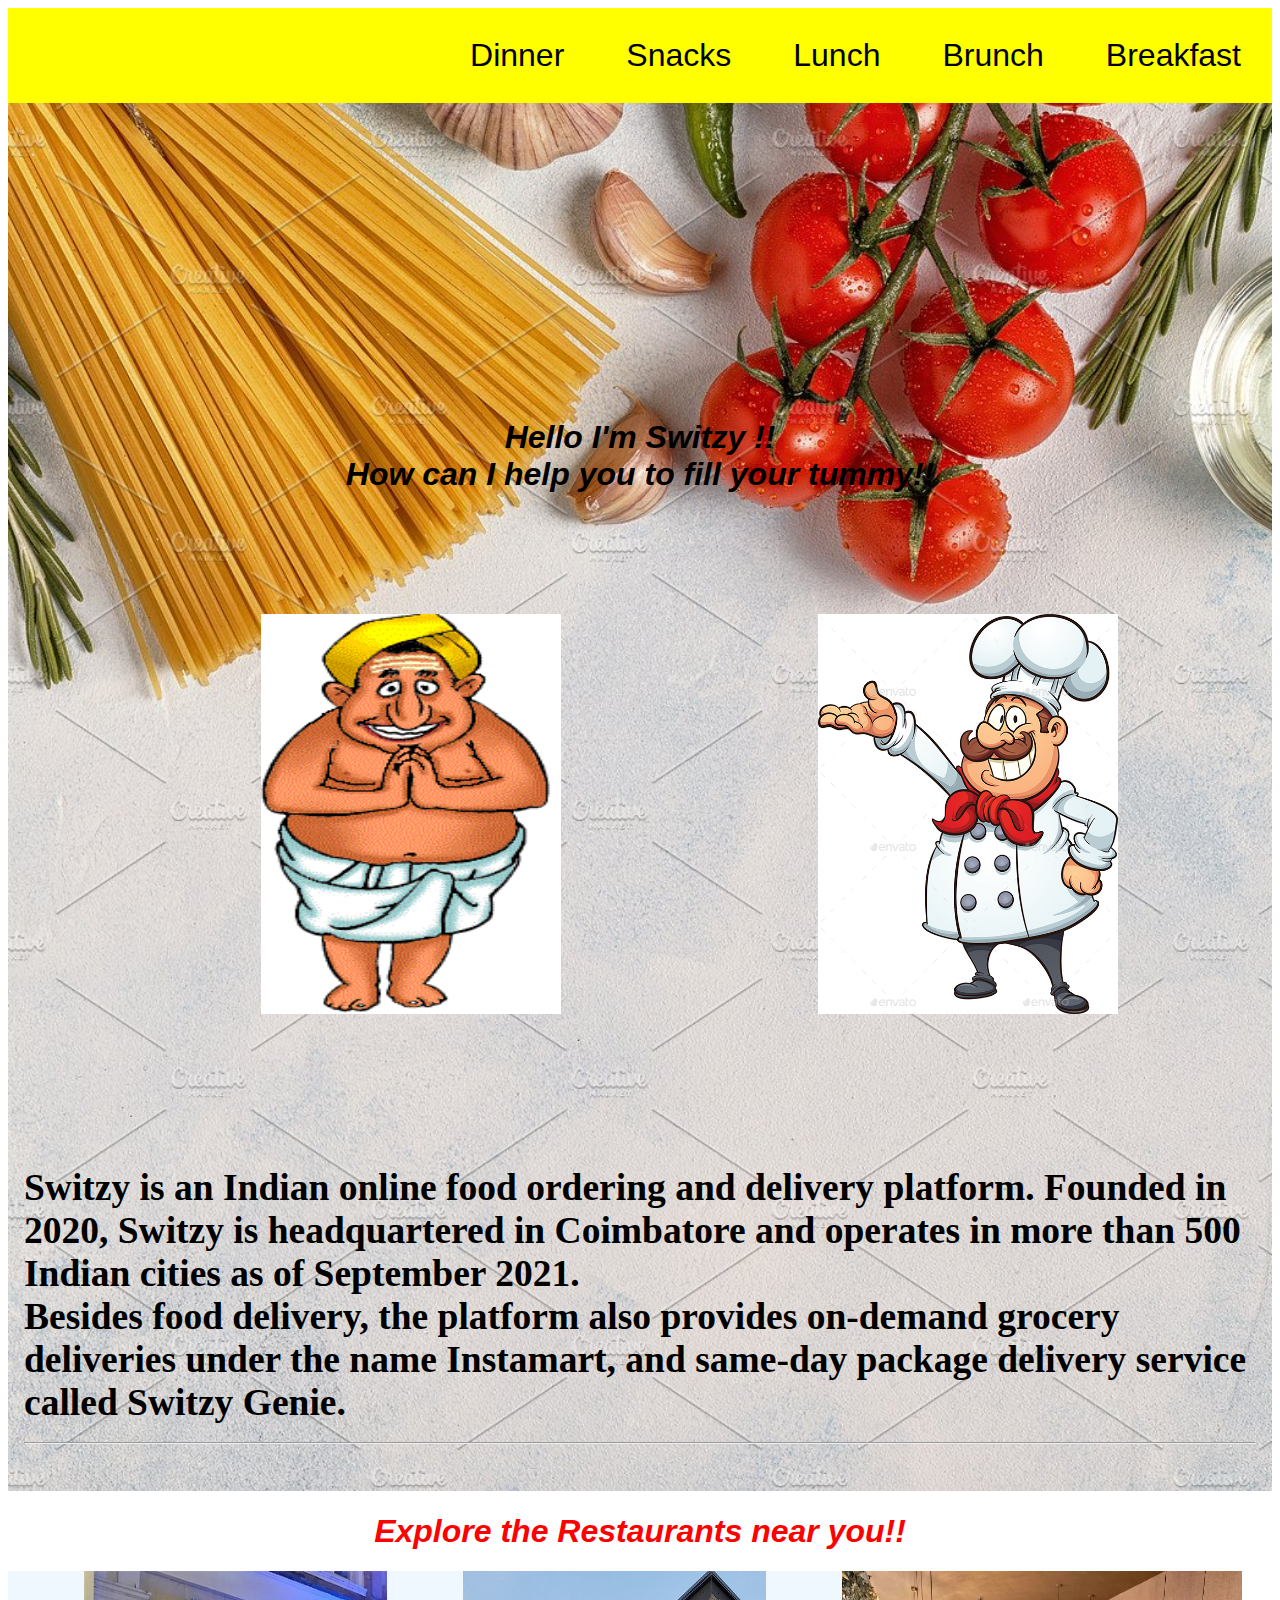
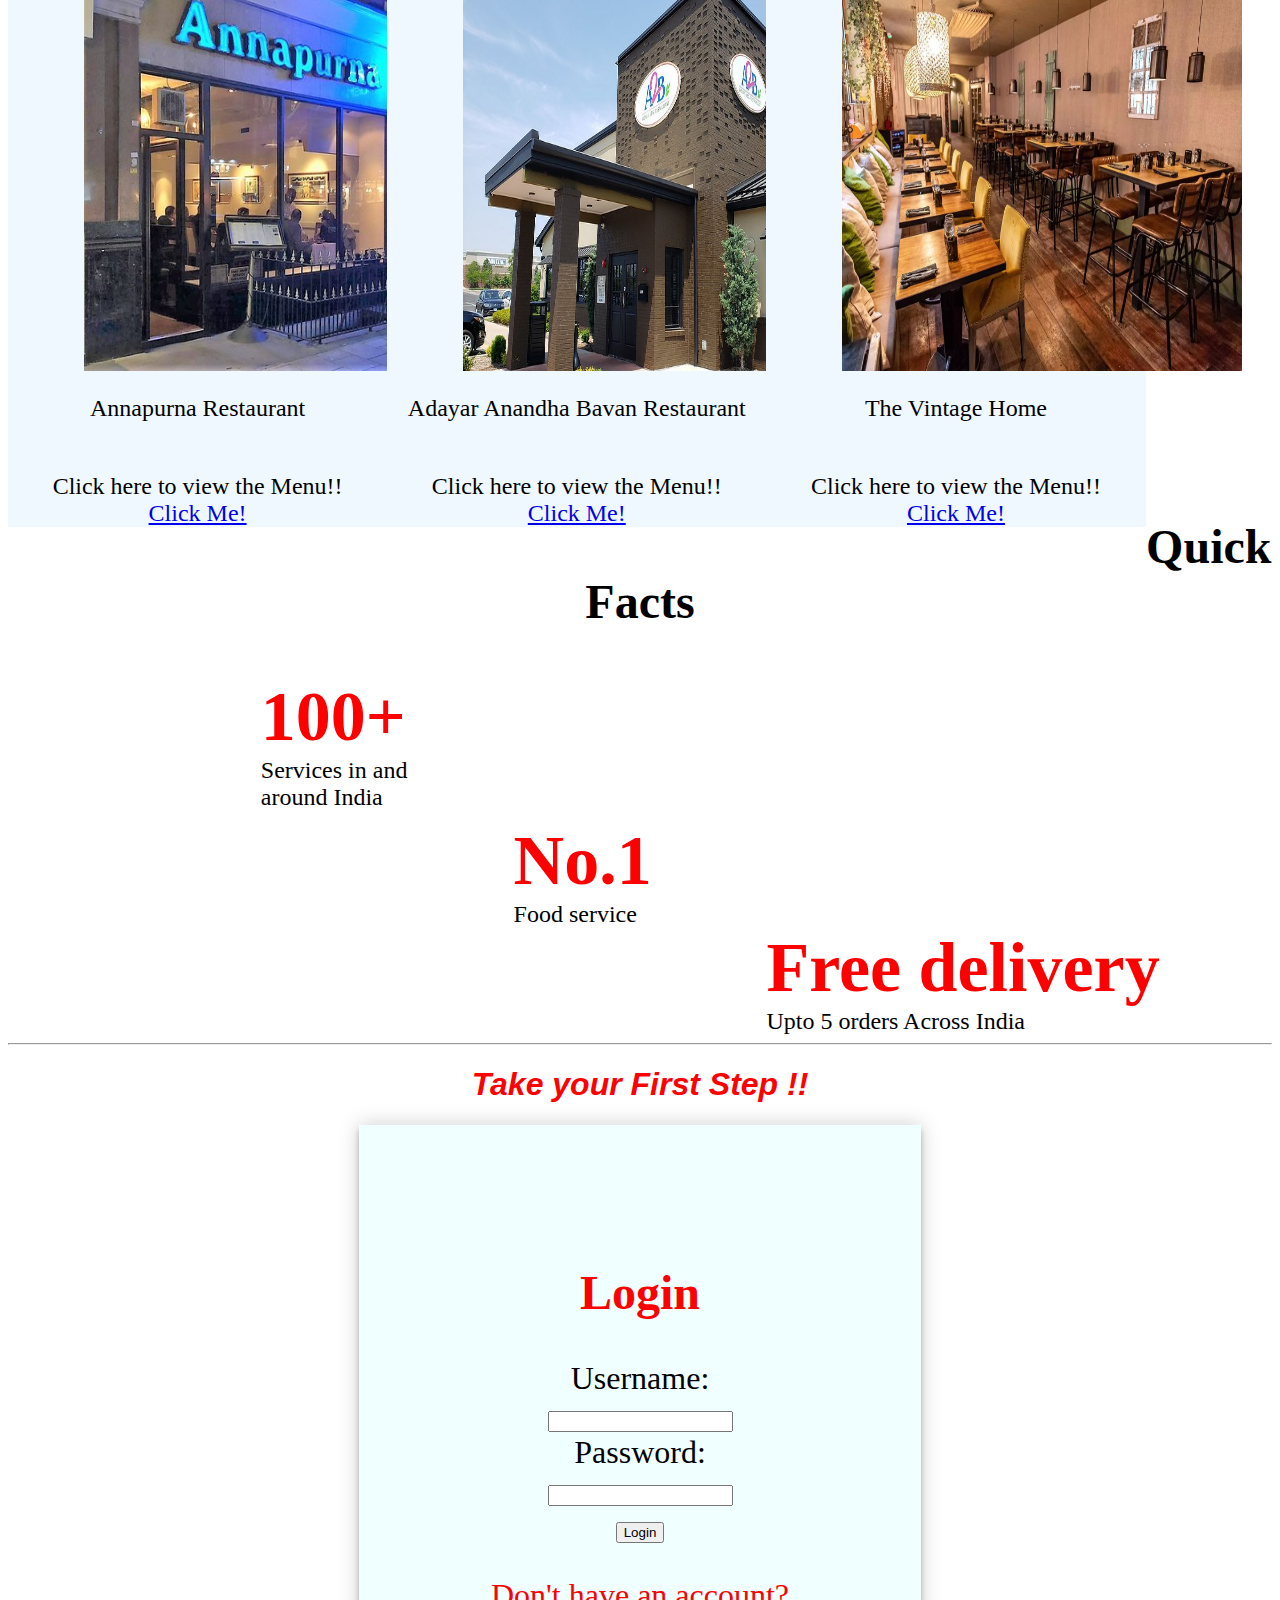
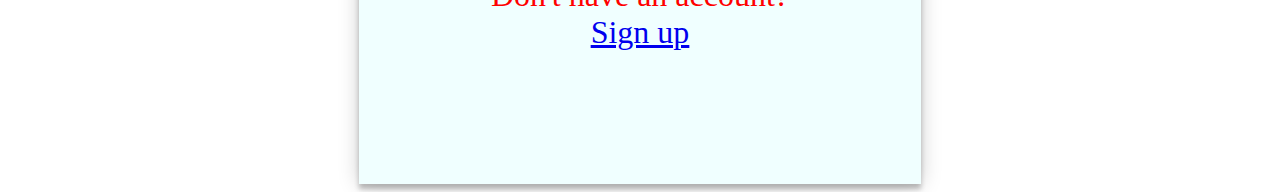
<file: index.html>
<!DOCTYPE html>
<html>
<!--command-->

<head>
    <meta charset="utf-8">
    <meta name="viewport" content="width=device-width">
    <title>Welcome to Switzy</title>
    <link href="style.css" rel="stylesheet" type="text/css" />
</head>

<body>
    <div class="introduction"> 
        <div class="navbar">
            <a href="./breakfast.html">Breakfast</a>
            <a href="./brunch.html">Brunch</a>
            <a href="./lunch.html">Lunch</a>
            <a href="./snacks.html">Snacks</a>
            <a href="./dinner.html">Dinner</a>
            
        </div>
        <div class="comeon">
            <h1>Hello I'm Switzy !! <br> How can I help you to fill your tummy!!</h1>
            <img src="./vanakam" alt="Welcome image">
            <img src="./Cartoon Chef.jpg" alt="Food image">
            <div class="container-fluid">
                <h2>Switzy is an Indian online food ordering and delivery platform. Founded in 2020, Switzy is headquartered in Coimbatore and operates in more than 500 Indian cities as of September 2021.<br>Besides food delivery, the platform also provides on-demand grocery deliveries under the name Instamart, and same-day package delivery service called Switzy Genie.<hr></h2>
            </div>
        </div>
        <div class="page-break"></div>
    </div>

        <h1> Explore the Restaurants near you!! </h1>
        <div class="image-container">
            <img src="./Anna.jpg" alt="Hotel image">
            <div class="hoving"> 
                <p> Annapurna Restaurant</p><br>
                <p1>Click here to view the Menu!!<br><a href="./anna.html"> Click Me! </a></p1> 
            </div>
        </div>

        <div class="image-container">
            <img src="./a2b.jpeg" alt="Hotel image">
            <div class="hoving"> 
                <p> Adayar Anandha Bavan Restaurant</p><br>
                <p1>Click here to view the Menu!!<br><a href="./a2b.html"> Click Me! </a></p1> 
            </div>
        </div>

        <div class="image-container">
            <img src="./vintage.webp" alt="Hotel image">
            <div class="hoving"> 
                <p> The Vintage Home</p><br>
                <p1>Click here to view the Menu!!<br><a href="./vintage.html"> Click Me! </a></p1> 
            </div>
        </div>
    <div class="page-break"></div>

    <div class="Welcome">
        <h3>Quick Facts</h3>
    </div>

    
    <div class="container1">
        <div class="design"> 
            <b><p7> 100+</p7><br></b>
            <p8> Services in and <br>around India</p8> <br> 
        </div>
    </div>

    <div class="container2">
        <div class="design2"> 
            <b><p7> No.1</p7><br></b>
            <p8> Food service</p8> <br> 
        </div>
    </div>

    <div class="container3">
        <div class="design3"> 
            <b><p7> Free delivery</p7><br></b>
            <p8> Upto 5 orders Across India</p8> <br> 
        </div>
    </div>
    
    <div class="page-break"><hr></div>
    <h1>Take your First Step !! </h1>

    <div class="login-page">
        <h2>Login</h2>
        <form action="/login" method="post">
          <label for="username">Username:</label><br>
          <input type="text" id="username" name="username" required><br>
          <label for="password">Password:</label><br>
          <input type="password" id="password" name="password" required><br>
          <input type="submit" value="Login">
        </form>
        <p>Don't have an account? <a href="/signup">Sign up</a></p>
    </div>
</body>
</html>
</file>
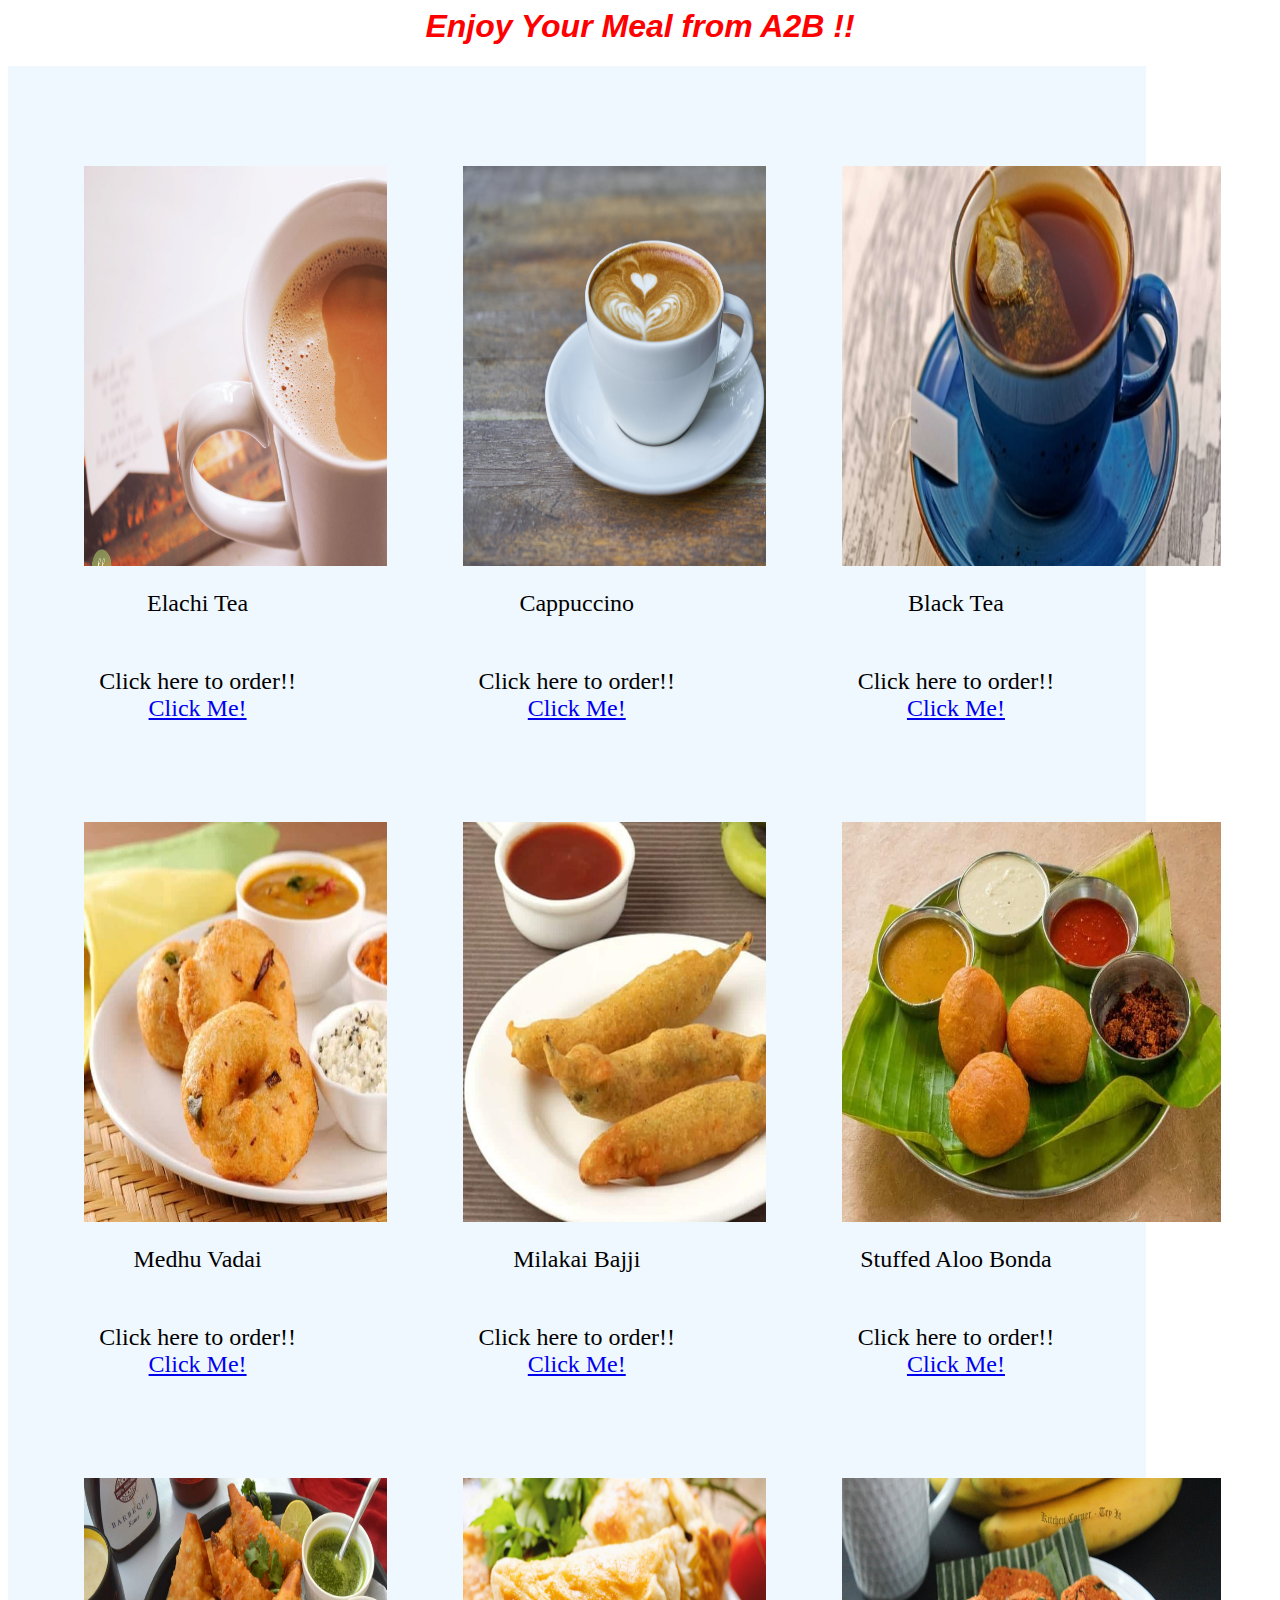
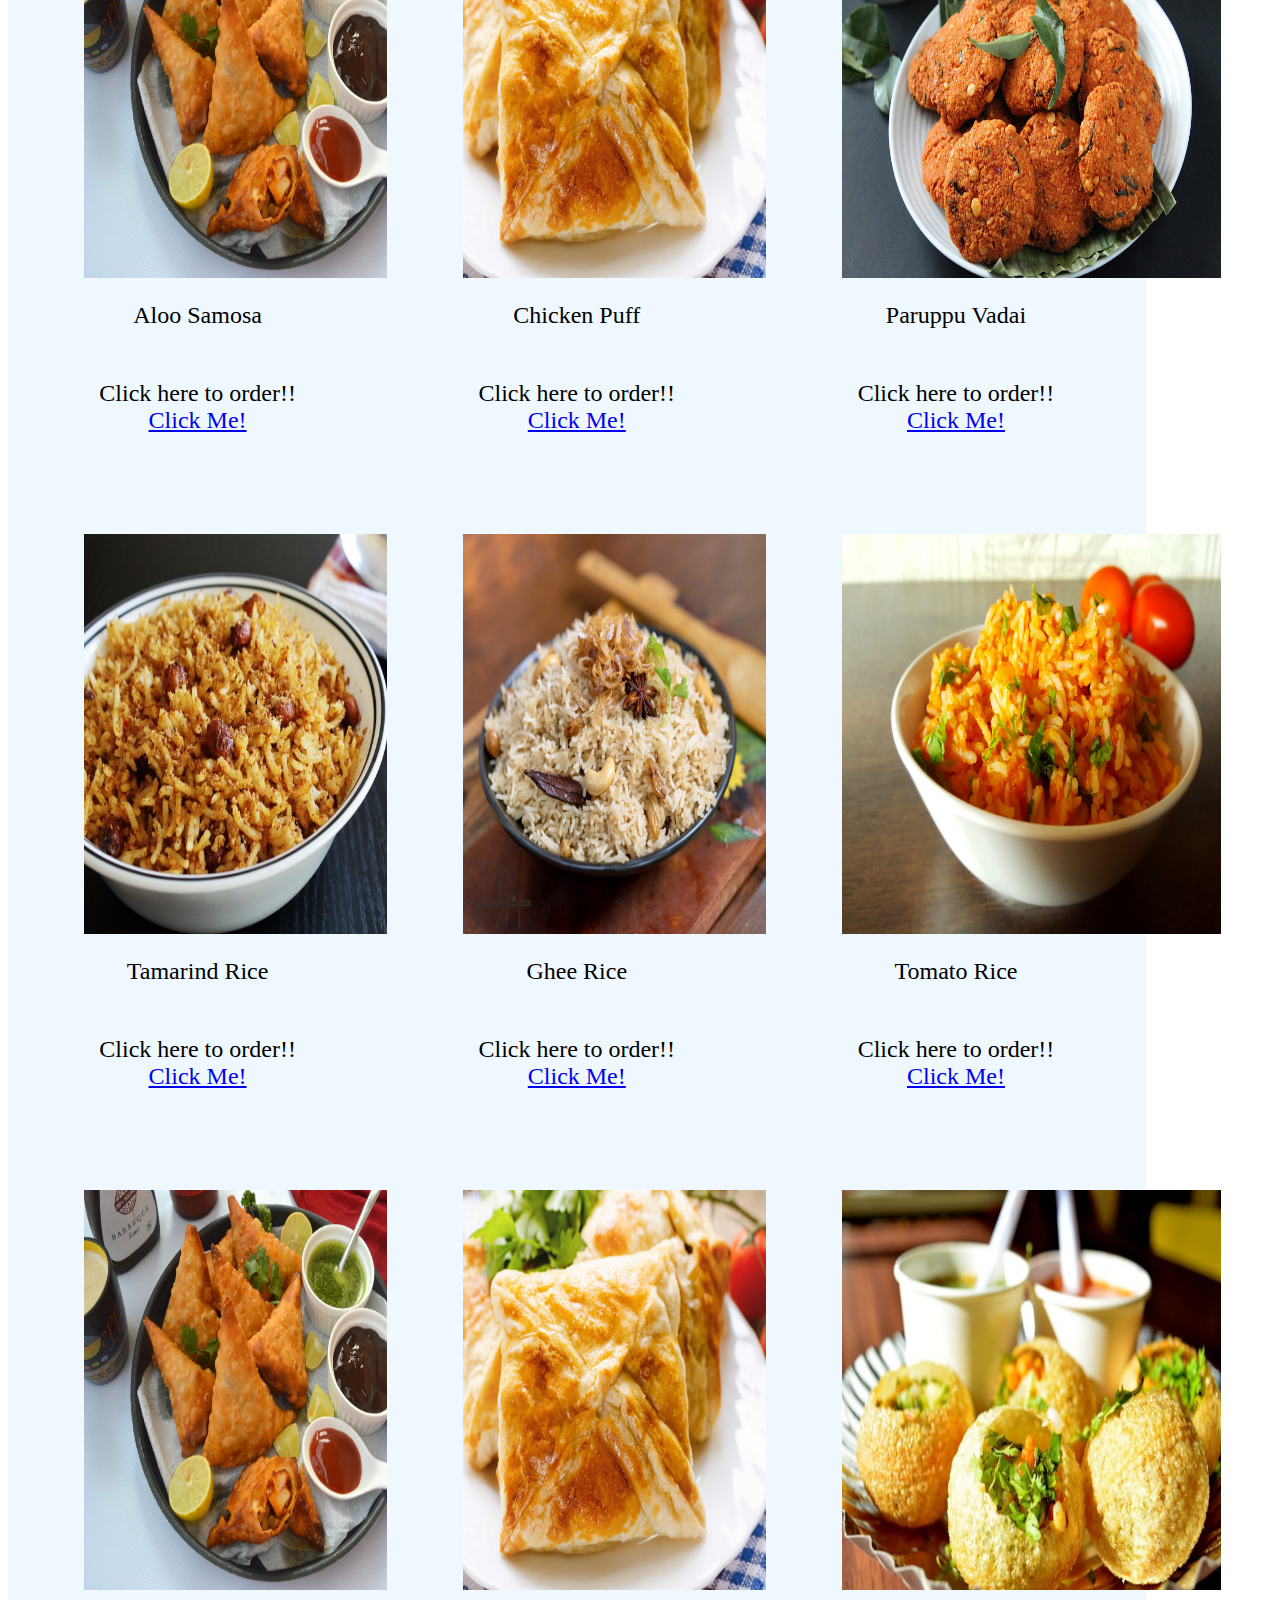
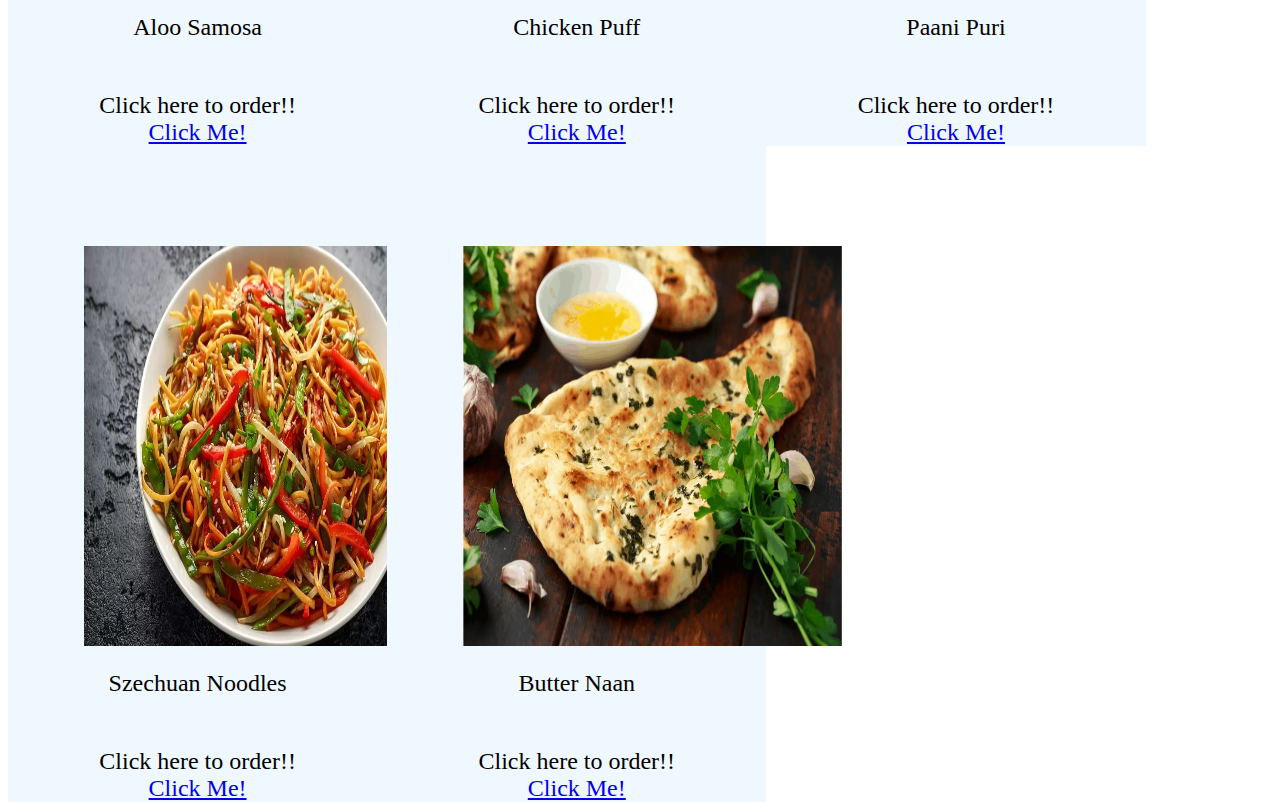
<file: a2b.html>
<html>
<!--command-->

<head>
    <meta charset="utf-8">
    <meta name="viewport" content="width=device-width">
    <title> Choose your Dinner Here</title>
    <link href="style.css" rel="stylesheet" type="text/css" />
</head>

<body>
    <h1> Enjoy Your Meal from A2B !!</h1>
    <div class="image-container1">
        <img src="./tea.jpg" alt=" Tea image" >
        <div class="hoving"> 
            <p> Elachi Tea</p><br>
            <p1>Click here to order!!<br><a href="#Menu"> Click Me! </a></p1> 
        </div>
    </div>

    <div class="image-container1">
        <img src="./coffee.jpg" alt=" Coffee image" >
        <div class="hoving"> 
            <p> Cappuccino </p><br>
            <p1>Click here to order!!<br><a href="#Menu"> Click Me! </a></p1> 
        </div>
    </div>

    <div class="image-container1">
        <img src="./black.jpg" alt=" balck tea image" >
        <div class="hoving"> 
            <p> Black Tea </p><br>
            <p1>Click here to order!!<br><a href="#Menu"> Click Me! </a></p1> 
        </div>
    </div>

    <div class="image-container1">
        <img src="./mv.jpg" alt=" medu vadu image" >
        <div class="hoving"> 
            <p> Medhu Vadai </p><br>
            <p1>Click here to order!!<br><a href="#Menu"> Click Me! </a></p1> 
        </div>
    </div>

    <div class="image-container1">
        <img src="./Milagai-Bajji.jpg" alt=" bajji image" >
        <div class="hoving"> 
            <p> Milakai Bajji </p><br>
            <p1>Click here to order!!<br><a href="#Menu"> Click Me! </a></p1> 
        </div>
    </div>


    <div class="image-container1">
        <img src="./bonda.jpg" alt=" bajji image" >
        <div class="hoving"> 
            <p> Stuffed Aloo Bonda </p><br>
            <p1>Click here to order!!<br><a href="#Menu"> Click Me! </a></p1> 
        </div>
    </div>

    <div class="image-container1">
        <img src="./Aloo Samosa.jpg" alt=" Samosa image" >
        <div class="hoving"> 
            <p> Aloo Samosa </p><br>
            <p1>Click here to order!!<br><a href="#Menu"> Click Me! </a></p1> 
        </div>
    </div>

    <div class="image-container1">
        <img src="./cpuff.jpg" alt=" Puff image" >
        <div class="hoving"> 
            <p> Chicken Puff </p><br>
            <p1>Click here to order!!<br><a href="#Menu"> Click Me! </a></p1> 
        </div>
    </div>

    <div class="image-container1">
        <img src="./parippu vada 5.JPG" alt=" Paruppu image" >
        <div class="hoving"> 
            <p> Paruppu Vadai </p><br>
            <p1>Click here to order!!<br><a href="#Menu"> Click Me! </a></p1> 
        </div>
    </div>

    <div class="image-container1">
        <img src="./tama.jpg" alt=" tamarind rice image" >
        <div class="hoving"> 
            <p> Tamarind Rice</p><br>
            <p1>Click here to order!!<br><a href="#Menu"> Click Me! </a></p1> 
        </div>
    </div>

    <div class="image-container1">
        <img src="./ghee.jpg" alt=" ghee rice image" >
        <div class="hoving"> 
            <p> Ghee Rice</p><br>
            <p1>Click here to order!!<br><a href="#Menu"> Click Me! </a></p1> 
        </div>
    </div>

    <div class="image-container1">
        <img src="./toma.jpg" alt=" Tomato rice image" >
        <div class="hoving"> 
            <p> Tomato Rice</p><br>
            <p1>Click here to order!!<br><a href="#Menu"> Click Me! </a></p1> 
        </div>
    </div>
    <div class="image-container1">
        <img src="./Aloo Samosa.jpg" alt=" Samosa image" >
        <div class="hoving"> 
            <p> Aloo Samosa </p><br>
            <p1>Click here to order!!<br><a href="#Menu"> Click Me! </a></p1> 
        </div>
    </div>

    <div class="image-container1">
        <img src="./cpuff.jpg" alt=" Puff image" >
        <div class="hoving"> 
            <p> Chicken Puff </p><br>
            <p1>Click here to order!!<br><a href="#Menu"> Click Me! </a></p1> 
        </div>
    </div>

    <div class="image-container1">
        <img src="./pani.jpg" alt=" Pani image" >
        <div class="hoving"> 
            <p> Paani Puri </p><br>
            <p1>Click here to order!!<br><a href="#Menu"> Click Me! </a></p1> 
        </div>
    </div>

    <div class="image-container1">
        <img src="./snood.png" alt=" Noodels image" >
        <div class="hoving"> 
            <p> Szechuan Noodles</p><br>
            <p1>Click here to order!!<br><a href="#Menu"> Click Me! </a></p1> 
        </div>
    </div>

    <div class="image-container1">
        <img src="./naan.png" alt=" Naan image" >
        <div class="hoving"> 
            <p> Butter Naan</p><br>
            <p1>Click here to order!!<br><a href="#Menu"> Click Me! </a></p1> 
        </div>
    </div>
</file>
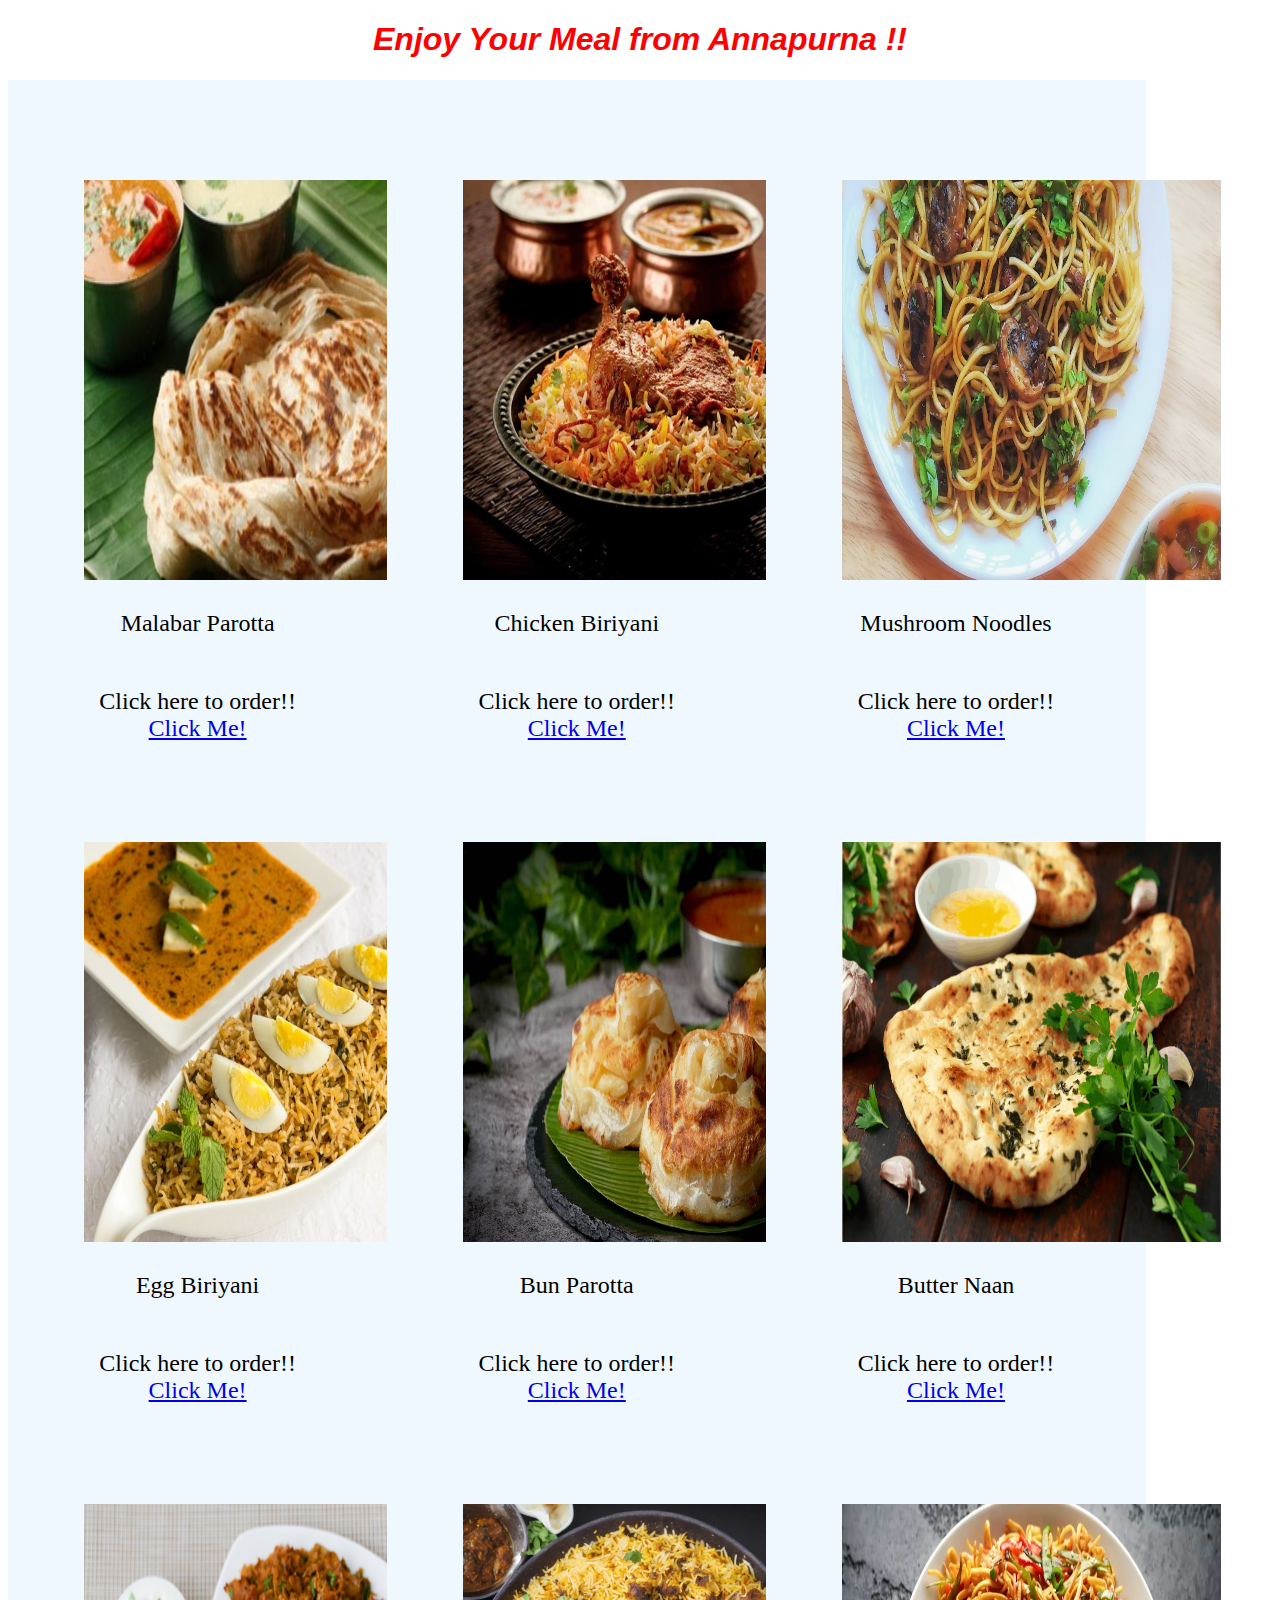
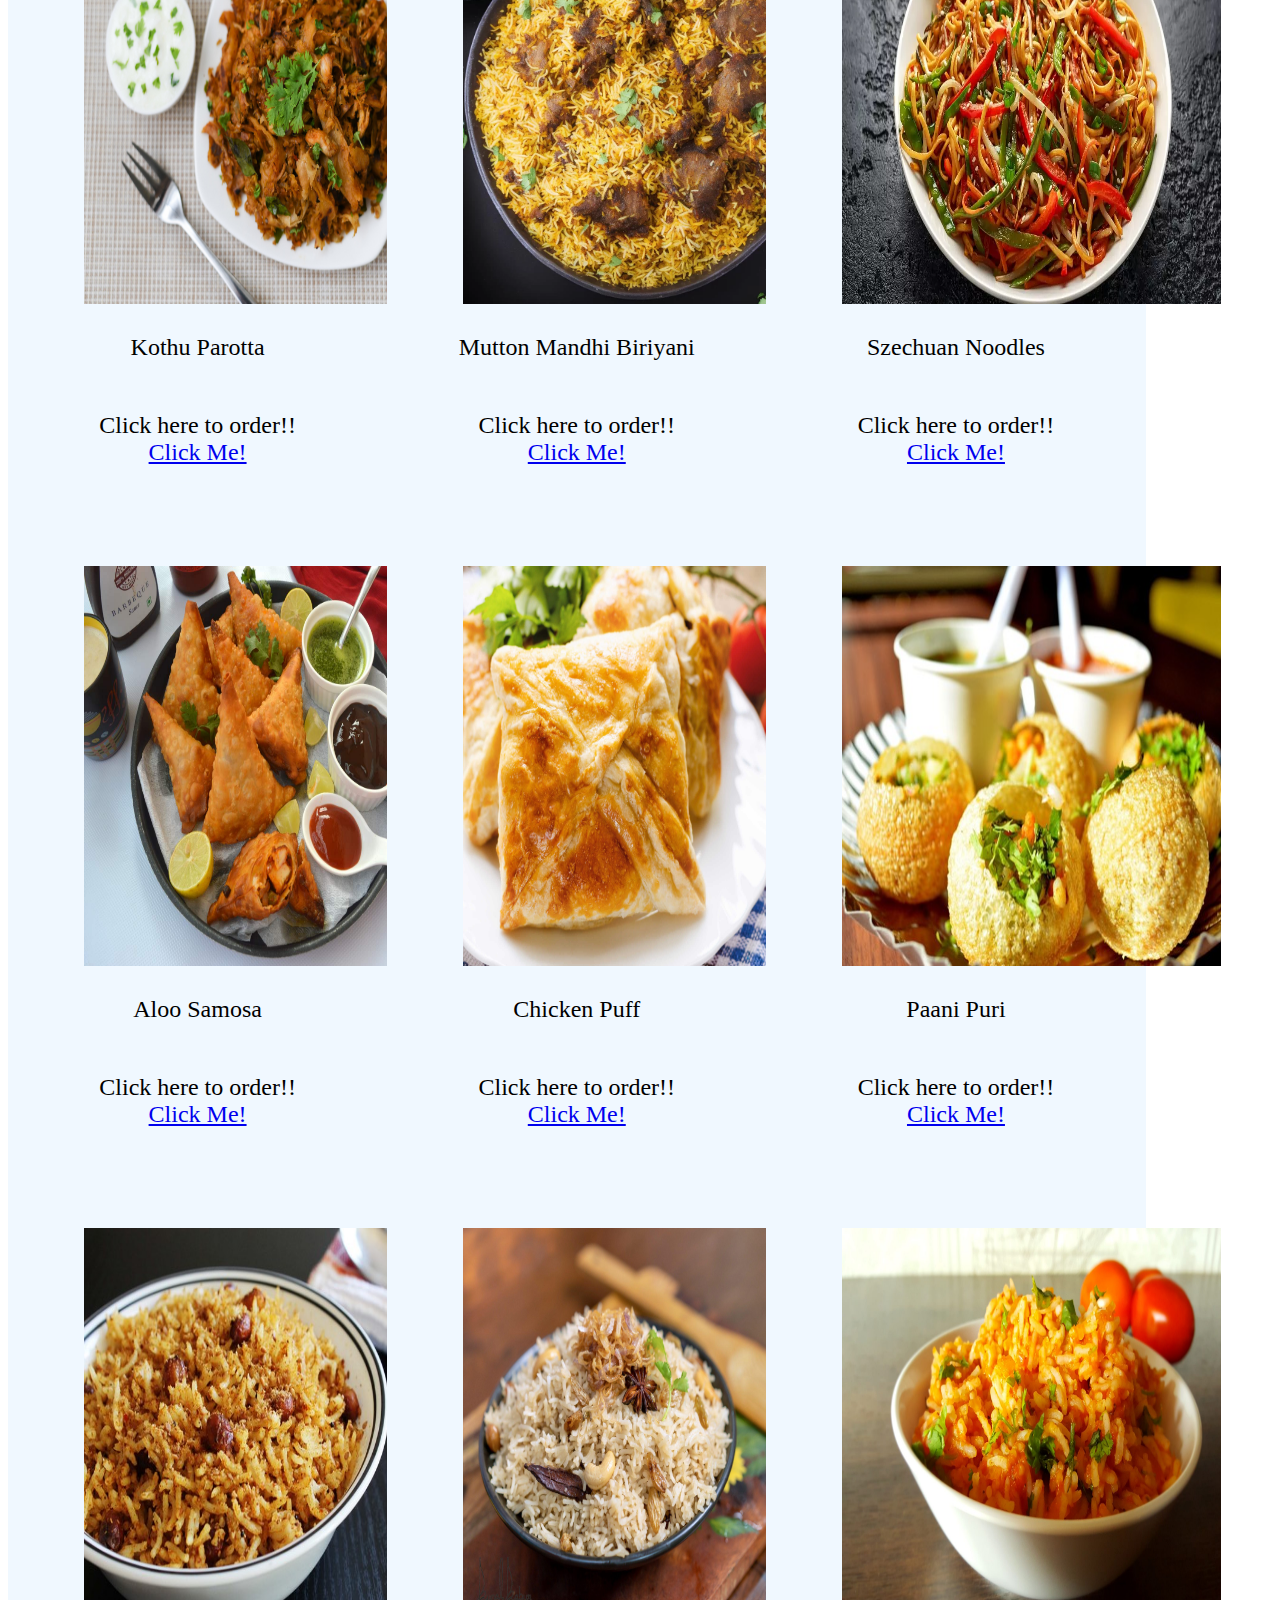
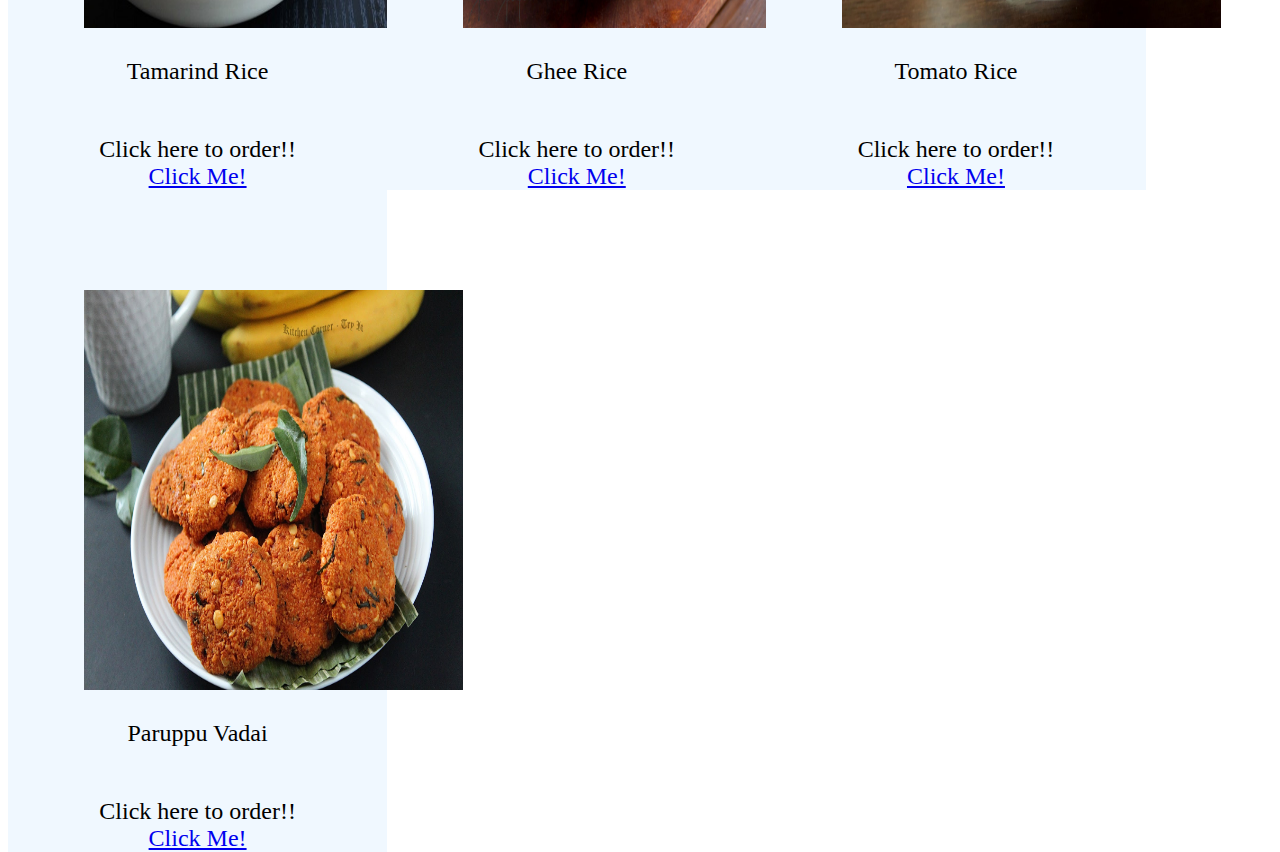
<file: anna.html>
<!DOCTYPE html>
<html>
<!--command-->

<head>
    <meta charset="utf-8">
    <meta name="viewport" content="width=device-width">
    <title> Choose your Dinner Here</title>
    <link href="style.css" rel="stylesheet" type="text/css" />
</head>

<body>
    <h1> Enjoy Your Meal from Annapurna !!</h1>
    <div class="image-container1">
        <img src="./malabar.jpg" alt="Parotta image">
        <div class="hoving"> 
            <p> Malabar Parotta</p><br>
            <p1>Click here to order!!<br><a href="malabar-order"> Click Me! </a></p1> 
        </div>
    </div>

    <div class="image-container1">
        <img src="./Chick_biri.jpg" alt=" Chicken Biriyani image" >
        <div class="hoving"> 
            <p> Chicken Biriyani</p><br>
            <p1>Click here to order!!<br><a href="#Menu"> Click Me! </a></p1> 
        </div>
    </div>

    <div class="image-container1">
        <img src="./mushnood.jpg" alt=" Mushroom Noodels image" >
        <div class="hoving"> 
            <p> Mushroom Noodles</p><br>
            <p1>Click here to order!!<br><a href="#Menu"> Click Me! </a></p1> 
        </div>
    </div>

    <div class="image-container1">
        <img src="eggbiri.jpg" alt=" Egg Biriyani image" >
        <div class="hoving"> 
            <p> Egg Biriyani</p><br>
            <p1>Click here to order!!<br><a href="#Menu"> Click Me! </a></p1> 
        </div>
    </div>

    <div class="image-container1">
        <img src="./bun.jpg" alt=" Bun Parotta image" >
        <div class="hoving"> 
            <p> Bun Parotta</p><br>
            <p1>Click here to order!!<br><a href="#Menu"> Click Me! </a></p1> 
        </div>
    </div>

    <div class="image-container1">
        <img src="./naan.png" alt=" Naan image" >
        <div class="hoving"> 
            <p> Butter Naan</p><br>
            <p1>Click here to order!!<br><a href="#Menu"> Click Me! </a></p1> 
        </div>
    </div>

    <div class="image-container1">
        <img src="./kotthu.jpg" alt=" Kothu image" >
        <div class="hoving"> 
            <p> Kothu Parotta</p><br>
            <p1>Click here to order!!<br><a href="#Menu"> Click Me! </a></p1> 
        </div>
    </div>

    <div class="image-container1">
        <img src="./Manthi.png" alt=" MAnthi image" >
        <div class="hoving"> 
            <p> Mutton Mandhi Biriyani</p><br>
            <p1>Click here to order!!<br><a href="#Menu"> Click Me! </a></p1> 
        </div>
    </div>

    <div class="image-container1">
        <img src="./snood.png" alt=" Noodels image" >
        <div class="hoving"> 
            <p> Szechuan Noodles</p><br>
            <p1>Click here to order!!<br><a href="#Menu"> Click Me! </a></p1> 
        </div>
    </div>

    <div class="image-container1">
        <img src="./Aloo Samosa.jpg" alt=" Samosa image" >
        <div class="hoving"> 
            <p> Aloo Samosa </p><br>
            <p1>Click here to order!!<br><a href="#Menu"> Click Me! </a></p1> 
        </div>
    </div>

    <div class="image-container1">
        <img src="./cpuff.jpg" alt=" Puff image" >
        <div class="hoving"> 
            <p> Chicken Puff </p><br>
            <p1>Click here to order!!<br><a href="#Menu"> Click Me! </a></p1> 
        </div>
    </div>

    <div class="image-container1">
        <img src="./pani.jpg" alt=" Pani image" >
        <div class="hoving"> 
            <p> Paani Puri </p><br>
            <p1>Click here to order!!<br><a href="#Menu"> Click Me! </a></p1> 
        </div>
    </div>

    <div class="image-container1">
        <img src="./tama.jpg" alt=" tamarind rice image" >
        <div class="hoving"> 
            <p> Tamarind Rice</p><br>
            <p1>Click here to order!!<br><a href="#Menu"> Click Me! </a></p1> 
        </div>
    </div>

    <div class="image-container1">
        <img src="./ghee.jpg" alt=" ghee rice image" >
        <div class="hoving"> 
            <p> Ghee Rice</p><br>
            <p1>Click here to order!!<br><a href="#Menu"> Click Me! </a></p1> 
        </div>
    </div>

    <div class="image-container1">
        <img src="./toma.jpg" alt=" Tomato rice image" >
        <div class="hoving"> 
            <p> Tomato Rice</p><br>
            <p1>Click here to order!!<br><a href="#Menu"> Click Me! </a></p1> 
        </div>
    </div>

    
    <div class="image-container1">
        <img src="./parippu vada 5.JPG" alt=" Paruppu image" >
        <div class="hoving"> 
            <p> Paruppu Vadai </p><br>
            <p1>Click here to order!!<br><a href="#Menu"> Click Me! </a></p1> 
        </div>
    </div>
</file>
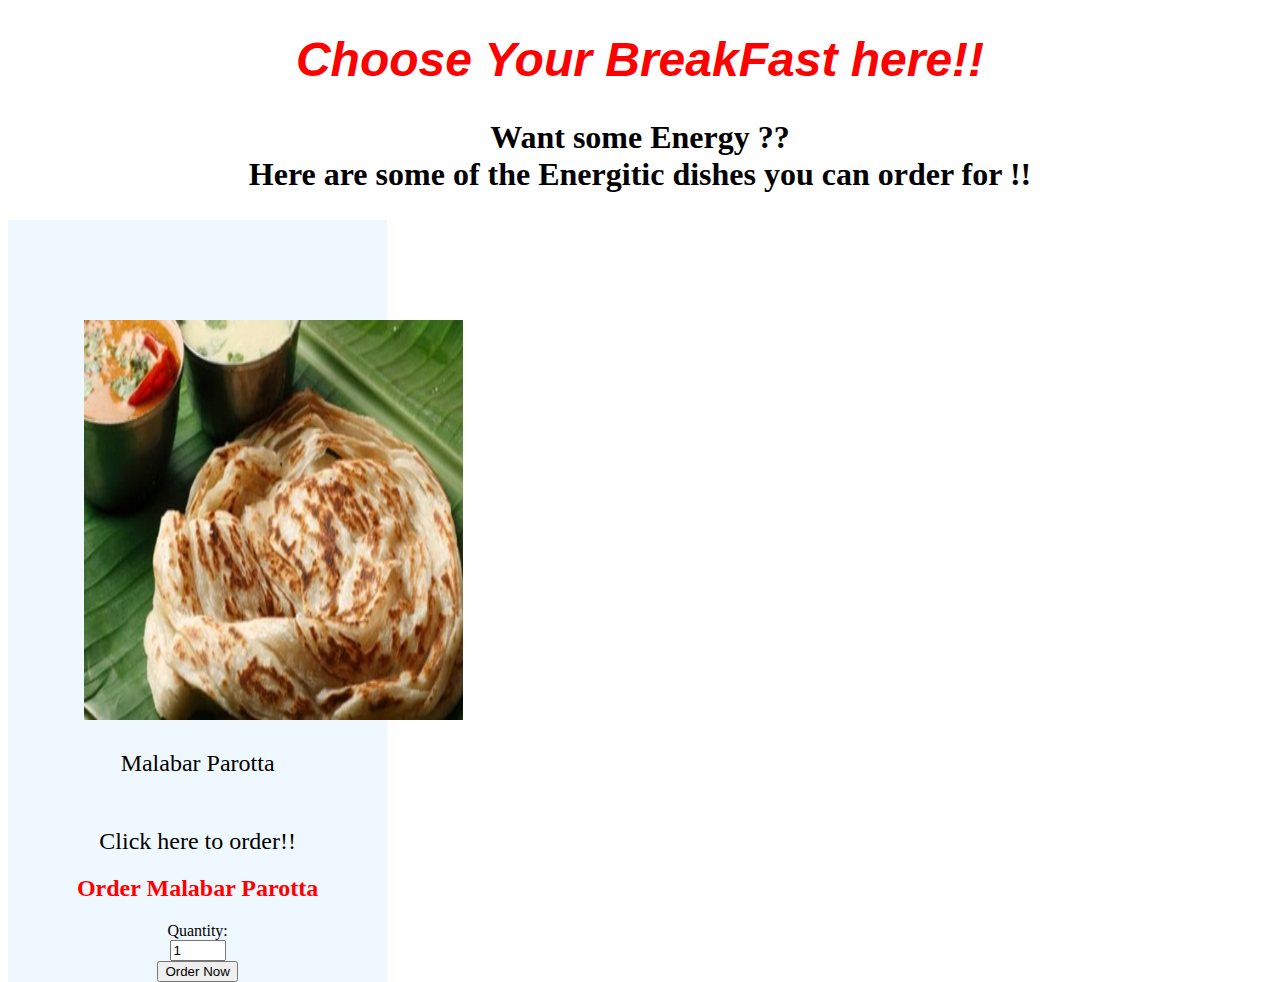
<file: breakfast.html>
<!DOCTYPE html>
<html lang="en">
<head>
    <meta charset="UTF-8">
    <meta name="viewport" content="width=device-width, initial-scale=1.0">
    <title>Choose your Breakfast here</title>
    <link href="style.css" rel="stylesheet" type="text/css" />
</head>
<body>
    <div class="breakfast">
        <h1> Choose Your BreakFast here!!</h1>
        <h2> Want some Energy ?? <br> Here are some of the Energitic dishes you can order for !!</h2>
    </div>

    <div class="image-container1">
        <img src="./malabar.jpg" alt="Parotta image">
        <div class="hoving"> 
            <p> Malabar Parotta</p><br>
            <p1>Click here to order!!</p1> 
        </div>
        <div class="order-container" id="malabar-order">
            <h2>Order Malabar Parotta</h2>
            <form action="order.php" method="post">
                <label for="quantity">Quantity:</label><br>
                <input type="number" id="quantity" name="quantity" min="1" max="10" value="1"><br>
                <input type="submit" value="Order Now">
            </form>
        </div>
    </div>
    
</body>
</html>
</file>
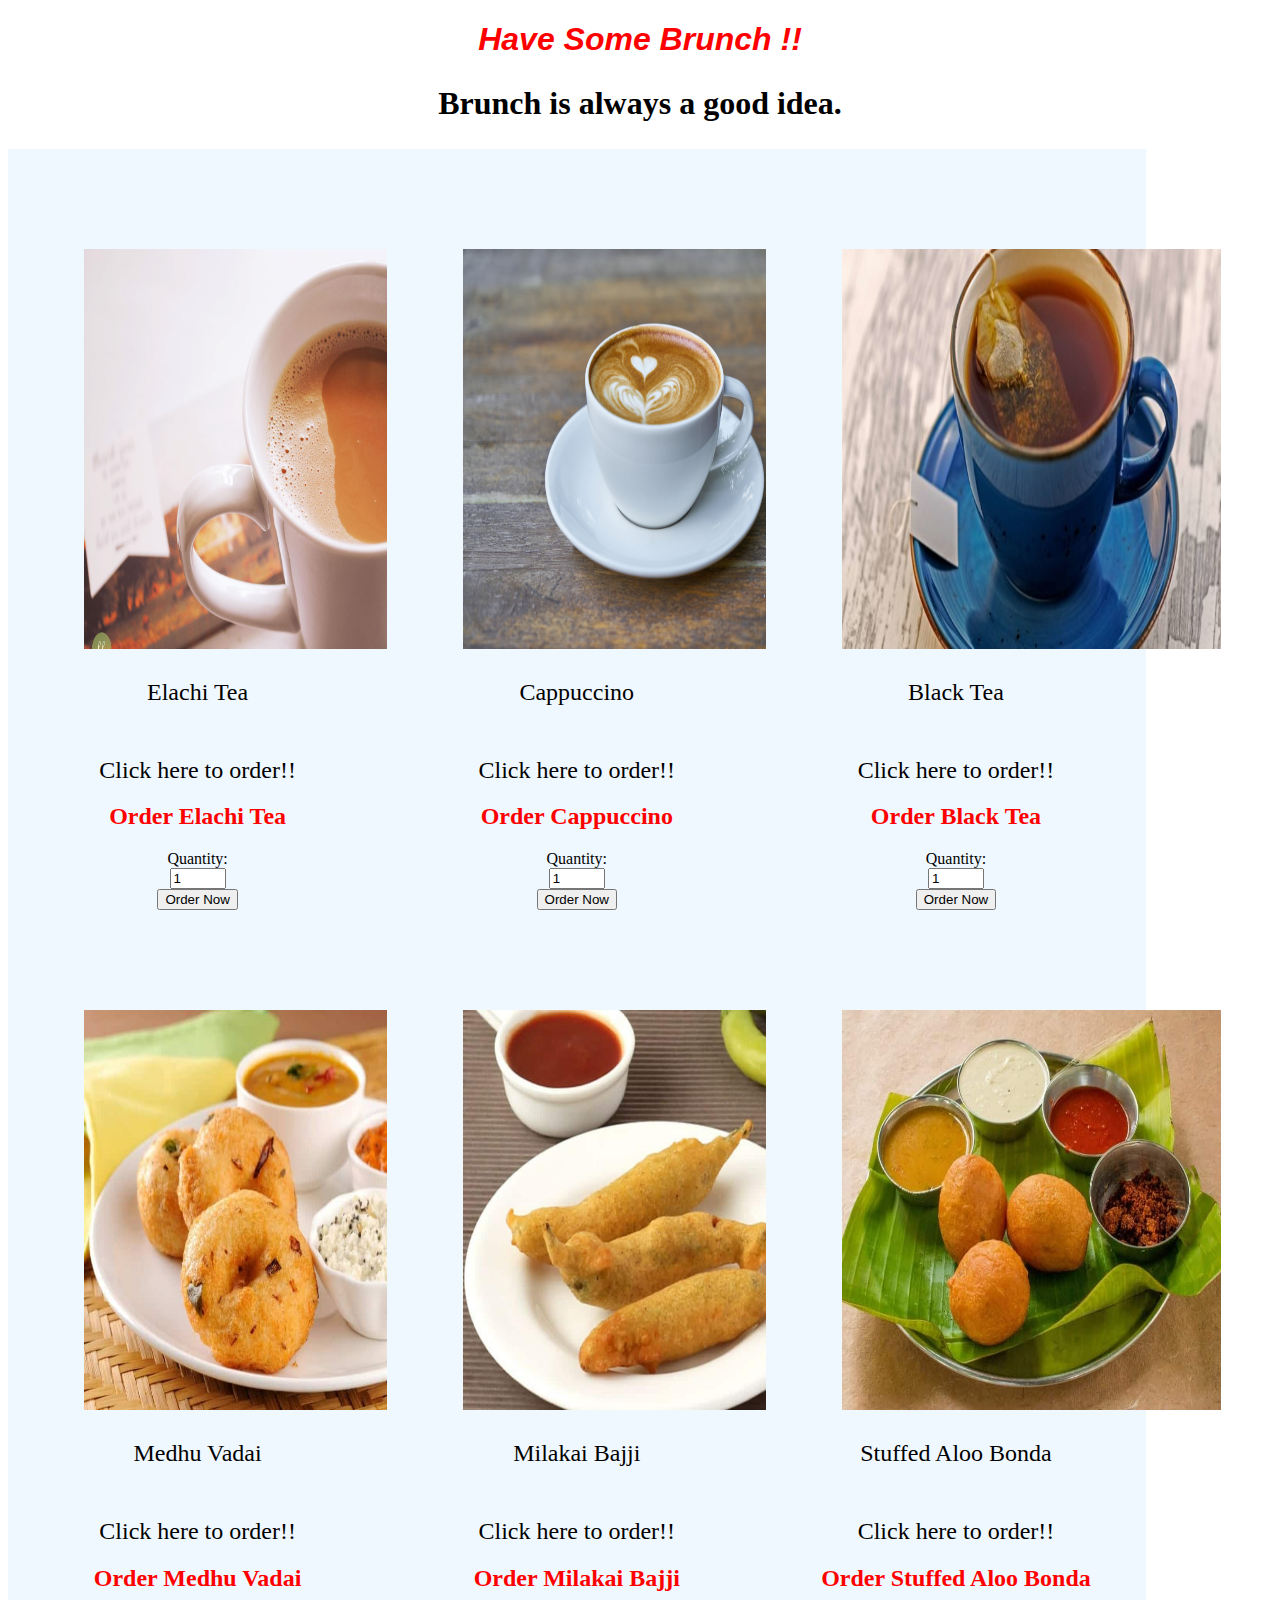
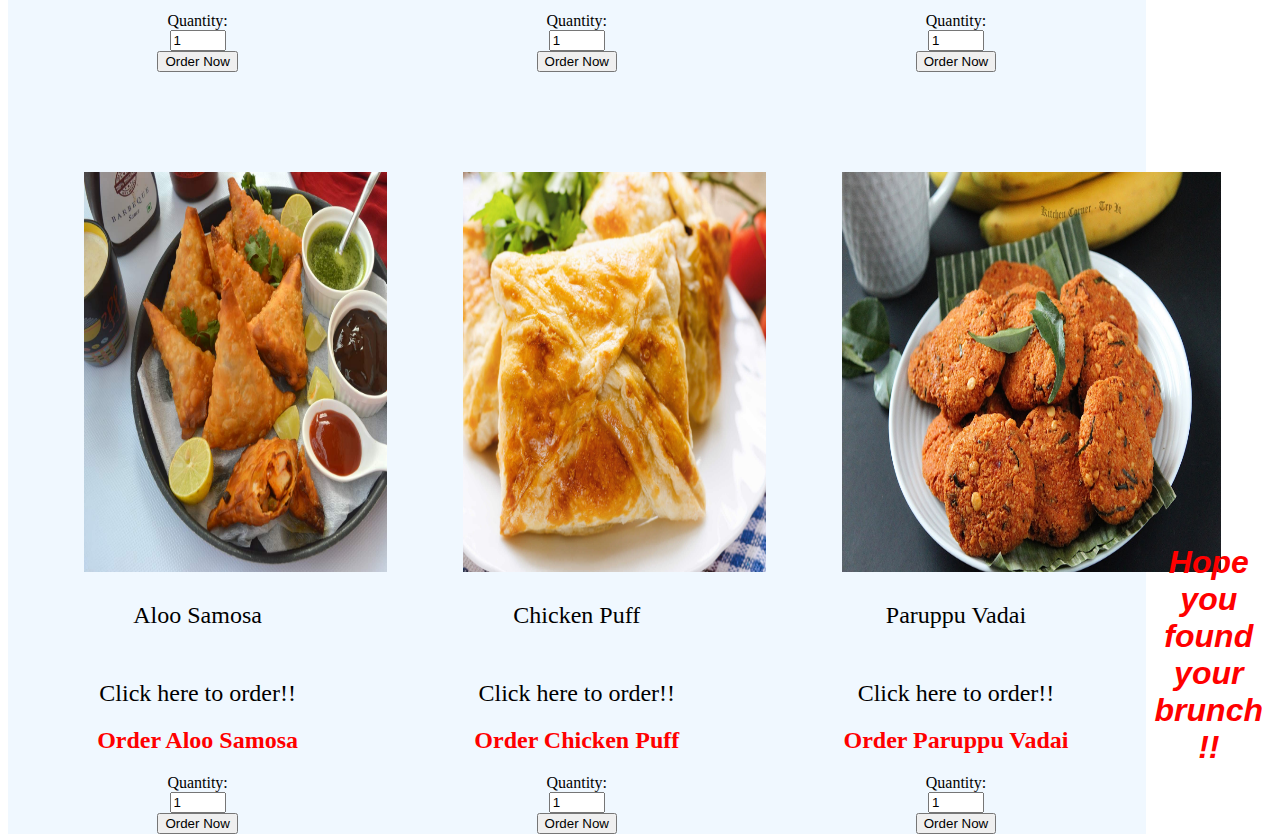
<file: brunch.html>
<!DOCTYPE html>
<html>
<!--command-->

<head>
    <meta charset="utf-8">
    <meta name="viewport" content="width=device-width">
    <title> Choose your Dinner Here</title>
    <link href="style.css" rel="stylesheet" type="text/css" />
</head>

<body>
    <div class="brunchy">
        <h1>Have Some Brunch !!</h1>
        <h2> Brunch is always a good idea.</h2>

    </div>
    <div class="image-container1">
        <img src="./tea.jpg" alt=" Tea image" >
        <div class="hoving"> 
            <p> Elachi Tea</p><br>
            <p1>Click here to order!!</p1> 
        </div>
        <div class="order-container" id="bun-order">
            <h2>Order Elachi Tea</h2>
            <form action="order.php" method="post">
                <label for="quantity">Quantity:</label><br>
                <input type="number" id="quantity" name="quantity" min="1" max="10" value="1"><br>
                <input type="submit" value="Order Now">
            </form>
        </div>
    </div>

    <div class="image-container1">
        <img src="./coffee.jpg" alt=" Coffee image" >
        <div class="hoving"> 
            <p> Cappuccino </p><br>
            <p1>Click here to order!!</p1> 
        </div>
        <div class="order-container" id="bun-order">
            <h2>Order Cappuccino</h2>
            <form action="order.php" method="post">
                <label for="quantity">Quantity:</label><br>
                <input type="number" id="quantity" name="quantity" min="1" max="10" value="1"><br>
                <input type="submit" value="Order Now">
            </form>
        </div>
    </div>

    <div class="image-container1">
        <img src="./black.jpg" alt=" balck tea image" >
        <div class="hoving"> 
            <p> Black Tea </p><br>
            <p1>Click here to order!!</p1> 
        </div>
        <div class="order-container" id="bun-order">
            <h2>Order Black Tea</h2>
            <form action="order.php" method="post">
                <label for="quantity">Quantity:</label><br>
                <input type="number" id="quantity" name="quantity" min="1" max="10" value="1"><br>
                <input type="submit" value="Order Now">
            </form>
        </div>
    </div>

    <div class="image-container1">
        <img src="./mv.jpg" alt=" medu vadu image" >
        <div class="hoving"> 
            <p> Medhu Vadai </p><br>
            <p1>Click here to order!!</p1> 
        </div>
        <div class="order-container" id="bun-order">
            <h2>Order Medhu Vadai</h2>
            <form action="order.php" method="post">
                <label for="quantity">Quantity:</label><br>
                <input type="number" id="quantity" name="quantity" min="1" max="10" value="1"><br>
                <input type="submit" value="Order Now">
            </form>
        </div>
    </div>

    <div class="image-container1">
        <img src="./Milagai-Bajji.jpg" alt=" bajji image" >
        <div class="hoving"> 
            <p> Milakai Bajji </p><br>
            <p1>Click here to order!!</p1> 
        </div>
        <div class="order-container" id="bun-order">
            <h2>Order Milakai Bajji</h2>
            <form action="order.php" method="post">
                <label for="quantity">Quantity:</label><br>
                <input type="number" id="quantity" name="quantity" min="1" max="10" value="1"><br>
                <input type="submit" value="Order Now">
            </form>
        </div>
    </div>


    <div class="image-container1">
        <img src="./bonda.jpg" alt=" bajji image" >
        <div class="hoving"> 
            <p> Stuffed Aloo Bonda </p><br>
            <p1>Click here to order!!</p1> 
        </div>
        <div class="order-container" id="bun-order">
            <h2>Order Stuffed Aloo Bonda</h2>
            <form action="order.php" method="post">
                <label for="quantity">Quantity:</label><br>
                <input type="number" id="quantity" name="quantity" min="1" max="10" value="1"><br>
                <input type="submit" value="Order Now">
            </form>
        </div>
    </div>

    <div class="image-container1">
        <img src="./Aloo Samosa.jpg" alt=" Samosa image" >
        <div class="hoving"> 
            <p> Aloo Samosa </p><br>
            <p1>Click here to order!!</p1> 
        </div>
        <div class="order-container" id="bun-order">
            <h2>Order Aloo Samosa</h2>
            <form action="order.php" method="post">
                <label for="quantity">Quantity:</label><br>
                <input type="number" id="quantity" name="quantity" min="1" max="10" value="1"><br>
                <input type="submit" value="Order Now">
            </form>
        </div>
    </div>

    <div class="image-container1">
        <img src="./cpuff.jpg" alt=" Puff image" >
        <div class="hoving"> 
            <p> Chicken Puff </p><br>
            <p1>Click here to order!!</p1> 
        </div>
        <div class="order-container" id="bun-order">
            <h2>Order Chicken Puff</h2>
            <form action="order.php" method="post">
                <label for="quantity">Quantity:</label><br>
                <input type="number" id="quantity" name="quantity" min="1" max="10" value="1"><br>
                <input type="submit" value="Order Now">
            </form>
        </div>
    </div>

    <div class="image-container1">
        <img src="./parippu vada 5.JPG" alt=" Paruppu image" >
        <div class="hoving"> 
            <p> Paruppu Vadai </p><br>
            <p1>Click here to order!!</p1> 
        </div>
        <div class="order-container" id="bun-order">
            <h2>Order Paruppu Vadai </h2>
            <form action="order.php" method="post">
                <label for="quantity">Quantity:</label><br>
                <input type="number" id="quantity" name="quantity" min="1" max="10" value="1"><br>
                <input type="submit" value="Order Now">
            </form>
        </div>
    </div>

    <div class="bye">
        <h1> Hope you found your brunch !!</h1>

    </div>

</body>
</html>
</file>
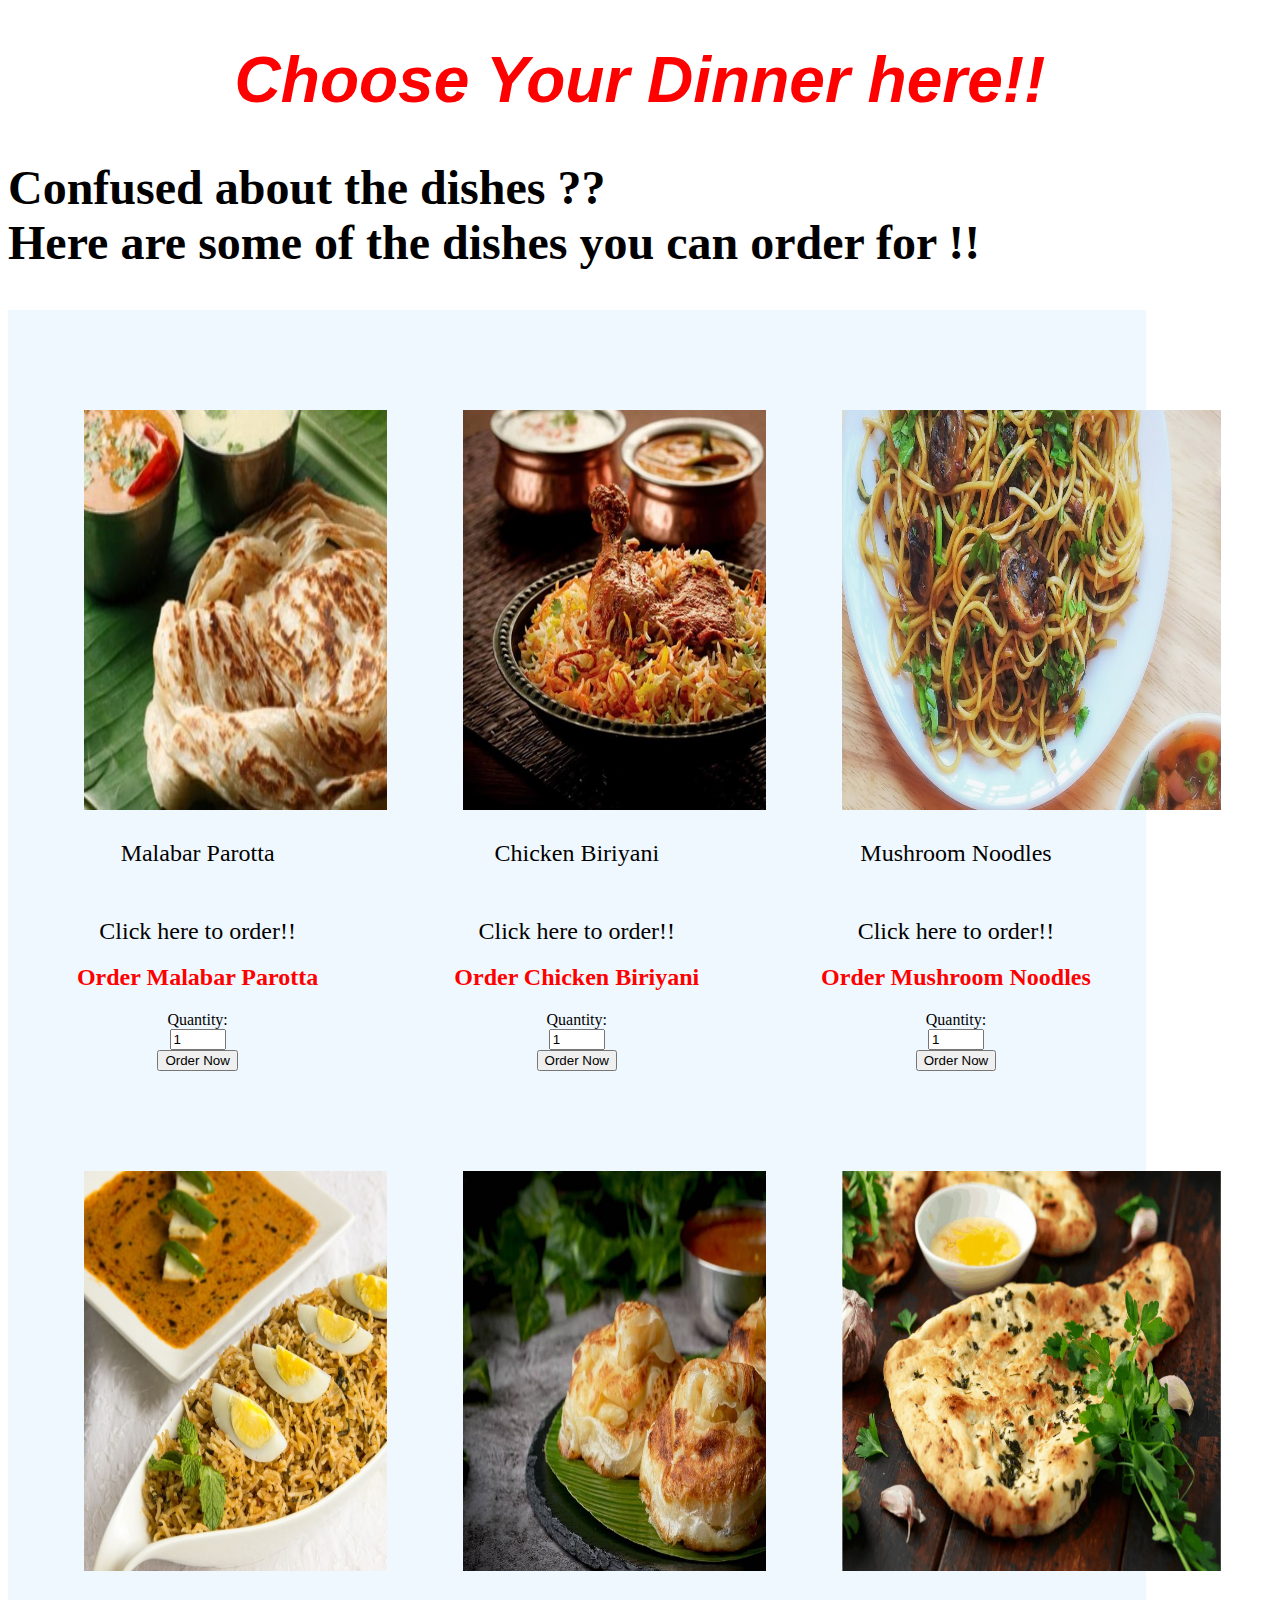
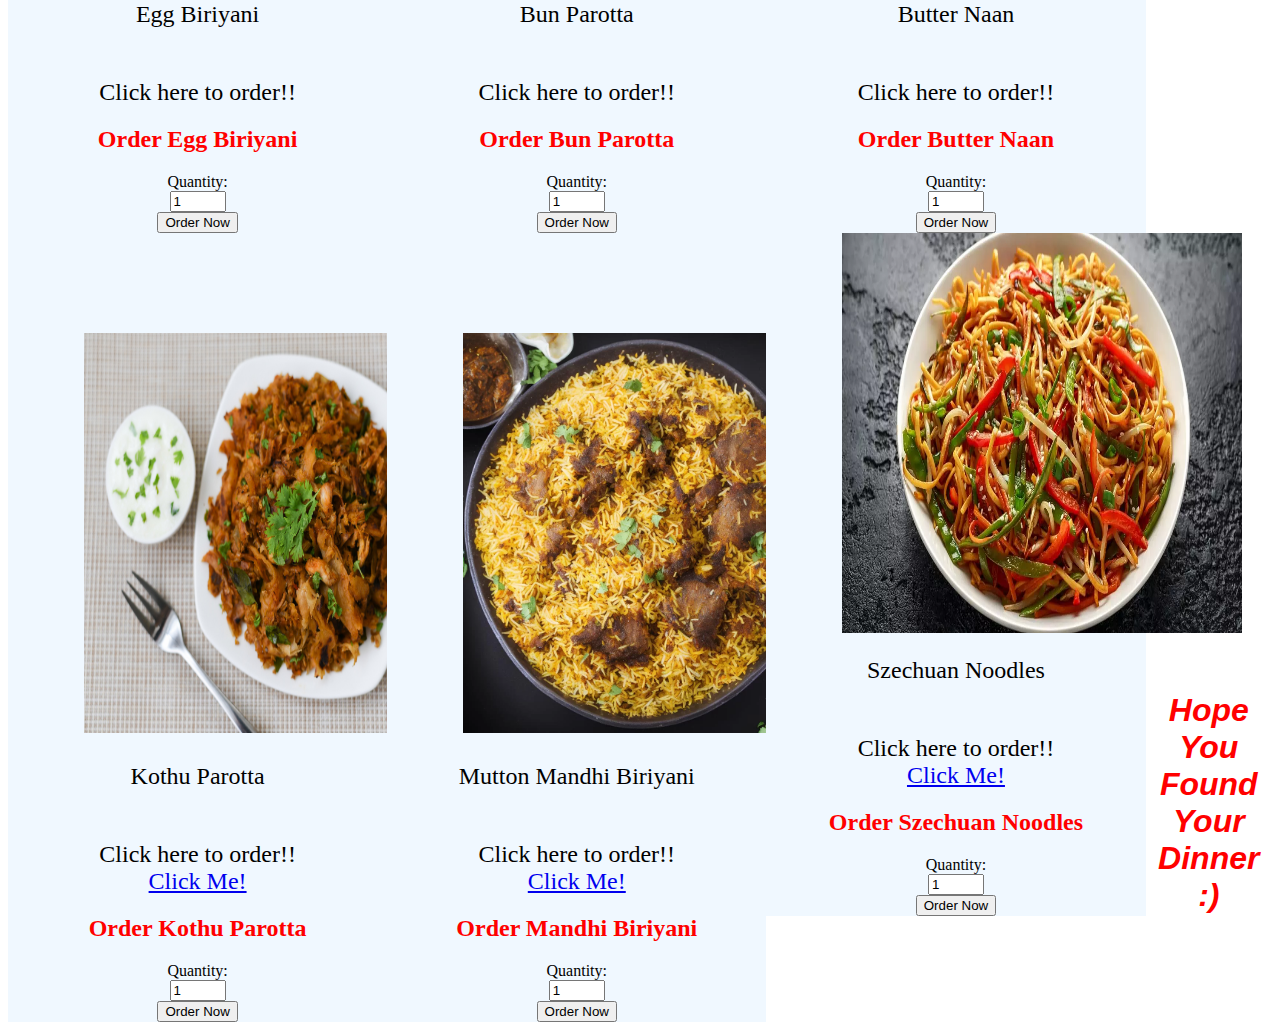
<file: dinner.html>
<!DOCTYPE html>
<html>
<!--command-->

<head>
    <meta charset="utf-8">
    <meta name="viewport" content="width=device-width">
    <title> Choose your Dinner Here</title>
    <link href="style.css" rel="stylesheet" type="text/css" />
</head>

<body>
    <div class="dinner">
        <h1> Choose Your Dinner here!!</h1>
        <h2> Confused about the dishes ?? <br> Here are some of the dishes you can order for !!</h2>
    </div>

    <div class="image-container1">
        <img src="./malabar.jpg" alt="Parotta image">
        <div class="hoving"> 
            <p> Malabar Parotta</p><br>
            <p1>Click here to order!!</p1> 
        </div>
        <div class="order-container" id="malabar-order">
            <h2>Order Malabar Parotta</h2>
            <form action="order.php" method="post">
                <label for="quantity">Quantity:</label><br>
                <input type="number" id="quantity" name="quantity" min="1" max="10" value="1"><br>
                <input type="submit" value="Order Now">
            </form>
        </div>
    </div>

    <div class="image-container1">
        <img src="./Chick_biri.jpg" alt=" Chicken Biriyani image" >
        <div class="hoving"> 
            <p> Chicken Biriyani</p><br>
            <p1>Click here to order!!</p1> 
            <div class="order-container" id="bun-order">
                <h2>Order Chicken Biriyani</h2>
                <form action="order.php" method="post">
                    <label for="quantity">Quantity:</label><br>
                    <input type="number" id="quantity" name="quantity" min="1" max="10" value="1"><br>
                    <input type="submit" value="Order Now">
                </form>
            </div>
        </div>
    </div>

    <div class="image-container1">
        <img src="./mushnood.jpg" alt=" Mushroom Noodels image" >
        <div class="hoving"> 
            <p> Mushroom Noodles</p><br>
            <p1>Click here to order!!</p1> 
        </div>
        <div class="order-container" id="bun-order">
            <h2>Order Mushroom Noodles</h2>
            <form action="order.php" method="post">
                <label for="quantity">Quantity:</label><br>
                <input type="number" id="quantity" name="quantity" min="1" max="10" value="1"><br>
                <input type="submit" value="Order Now">
            </form>
        </div>
    </div>

    <div class="image-container1">
        <img src="eggbiri.jpg" alt=" Egg Biriyani image" >
        <div class="hoving"> 
            <p> Egg Biriyani</p><br>
            <p1>Click here to order!!</p1> 
        </div>
        <div class="order-container" id="bun-order">
            <h2>Order Egg Biriyani</h2>
            <form action="order.php" method="post">
                <label for="quantity">Quantity:</label><br>
                <input type="number" id="quantity" name="quantity" min="1" max="10" value="1"><br>
                <input type="submit" value="Order Now">
            </form>
        </div>
    </div>

    <div class="image-container1">
        <img src="./bun.jpg" alt=" Bun Parotta image" >
        <div class="hoving"> 
            <p> Bun Parotta</p><br>
            <p1>Click here to order!! </p1>
        </div>
        <div class="order-container" id="bun-order">
            <h2>Order Bun Parotta</h2>
            <form action="order.php" method="post">
                <label for="quantity">Quantity:</label><br>
                <input type="number" id="quantity" name="quantity" min="1" max="10" value="1"><br>
                <input type="submit" value="Order Now">
            </form>
        </div>
    </div>

    <div class="image-container1">
        <img src="./naan.png" alt=" Naan image" >
        <div class="hoving"> 
            <p> Butter Naan</p><br>
            <p1>Click here to order!!</p1> 
        </div>
        <div class="order-container" id="naan-order">
            <h2>Order Butter Naan</h2>
            <form action="order.php" method="post">
                <label for="quantity">Quantity:</label><br>
                <input type="number" id="quantity" name="quantity" min="1" max="10" value="1"><br>
                <input type="submit" value="Order Now">
            </form>
        </div>
    </div>

    <div class="image-container1">
        <img src="./kotthu.jpg" alt=" Kothu image" >
        <div class="hoving"> 
            <p> Kothu Parotta</p><br>
            <p1>Click here to order!!<br><a href="kothu-order"> Click Me! </a></p1> 
        </div>
        <div class="order-container" id="kothu-order">
            <h2>Order Kothu Parotta</h2>
            <form action="order.php" method="post">
                <label for="quantity">Quantity:</label><br>
                <input type="number" id="quantity" name="quantity" min="1" max="10" value="1"><br>
                <input type="submit" value="Order Now">
            </form>
        </div>
    </div>

    <div class="image-container1">
        <img src="./Manthi.png" alt=" MAnthi image" >
        <div class="hoving"> 
            <p> Mutton Mandhi Biriyani</p><br>
            <p1>Click here to order!!<br><a href="manthi-order"> Click Me! </a></p1> 
        </div>
        <div class="order-container" id="manthi-order">
            <h2>Order Mandhi Biriyani</h2>
            <form action="order.php" method="post">
                <label for="quantity">Quantity:</label><br>
                <input type="number" id="quantity" name="quantity" min="1" max="10" value="1"><br>
                <input type="submit" value="Order Now">
            </form>
        </div>
    </div>

    <div class="image-container">
        <img src="./snood.png" alt=" Noodels image" >
        <div class="hoving"> 
            <p> Szechuan Noodles</p><br>
            <p1>Click here to order!!<br><a href="noodles-order"> Click Me! </a></p1> 
        </div>
        <div class="order-container" id="noodles-order">
            <h2>Order Szechuan Noodles</h2>
            <form action="order.php" method="post">
                <label for="quantity">Quantity:</label><br>
                <input type="number" id="quantity" name="quantity" min="1" max="10" value="1"><br>
                <input type="submit" value="Order Now">
            </form>
        </div>
    </div>

    
    <div class="bye">
            <h1> Hope You Found Your Dinner :) </h1>
        
    </div>

</body>
</html>
</file>
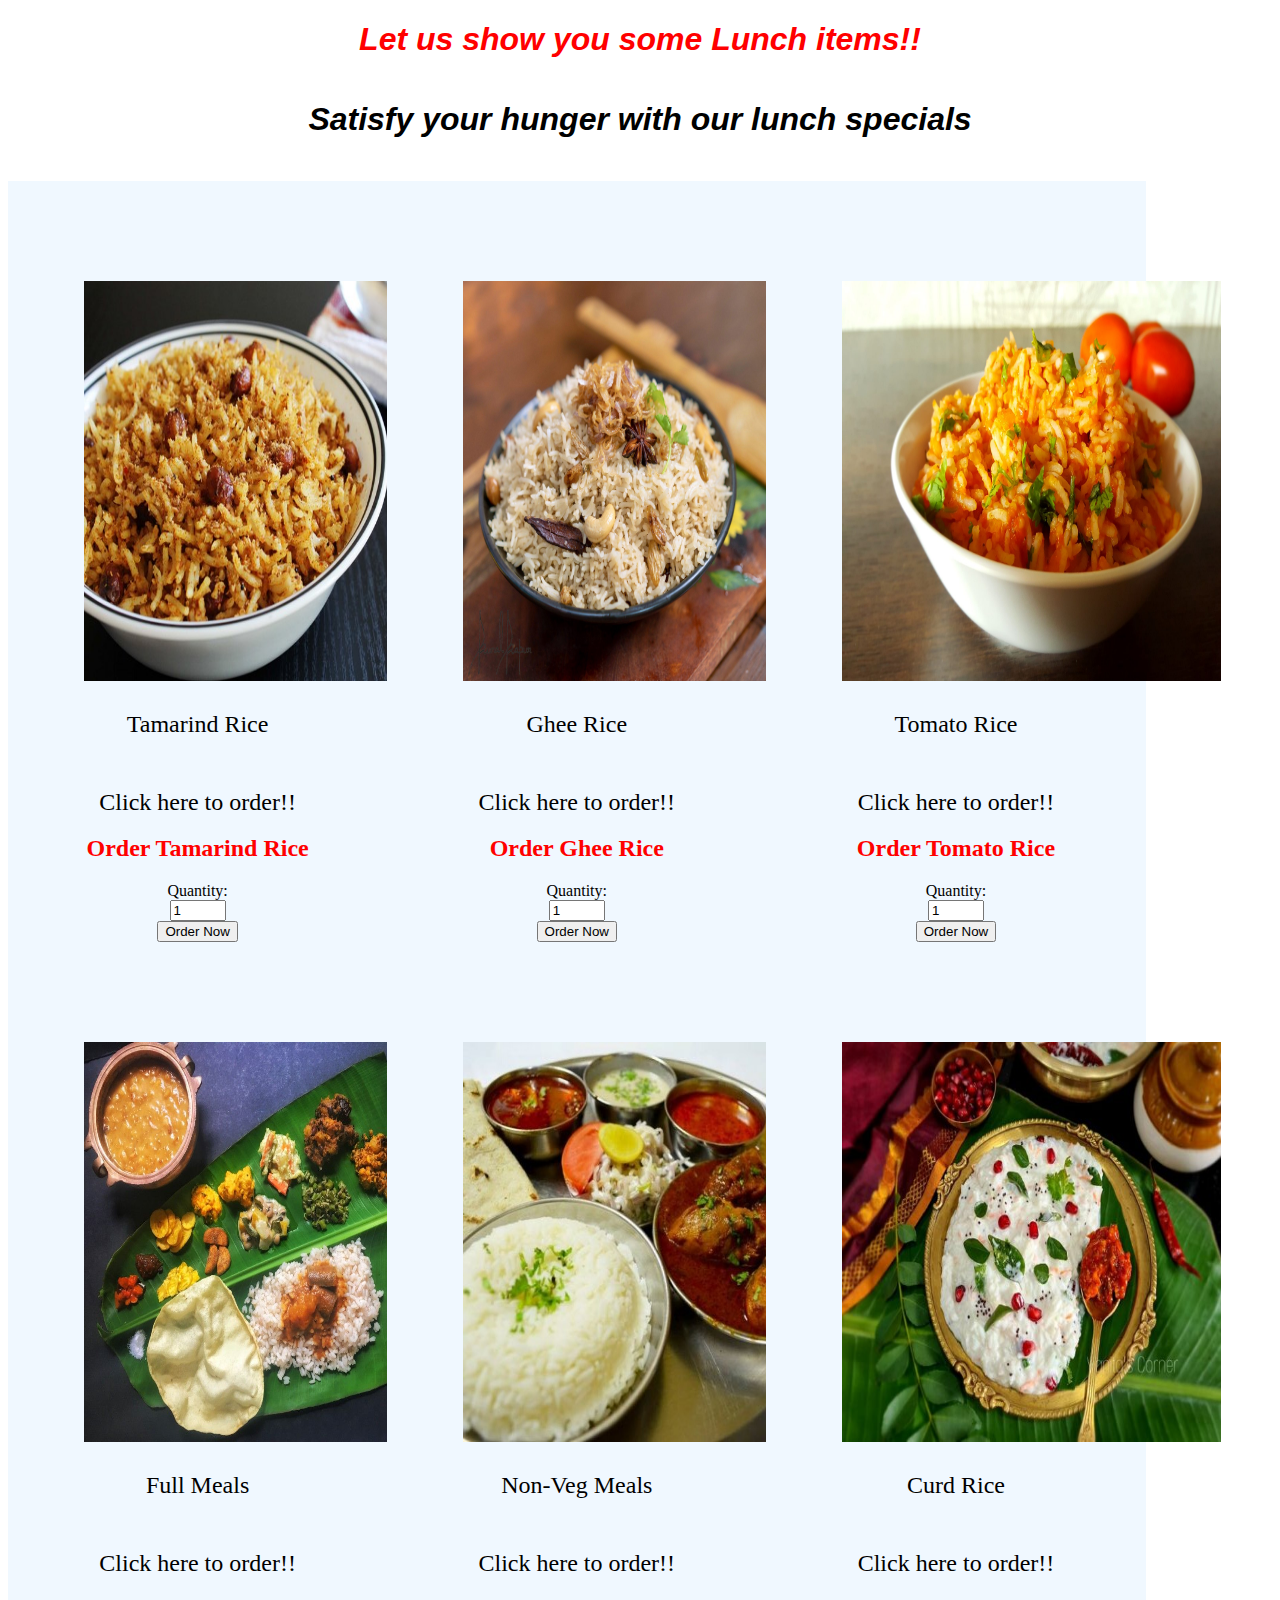
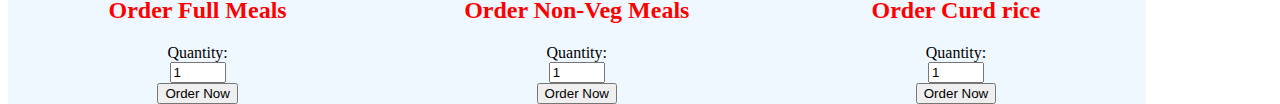
<file: lunch.html>
<!DOCTYPE html>
<html>
<!--command-->

<head>
    <meta charset="utf-8">
    <meta name="viewport" content="width=device-width">
    <title> Choose your Lunch Here</title>
    <link href="style.css" rel="stylesheet" type="text/css" />
</head>

<body>
    <div class="lunchy">
        <h1> Let us show you some Lunch items!!</h1>
        <h4> Satisfy your hunger with our lunch specials </h4>    
    </div>

    <div class="image-container1">
        <img src="./tama.jpg" alt=" tamarind rice image" >
        <div class="hoving"> 
            <p> Tamarind Rice</p><br>
            <p1>Click here to order!!</p1> 
        </div>
        <div class="order-container" id="bun-order">
            <h2>Order Tamarind Rice</h2>
            <form action="order.php" method="post">
                <label for="quantity">Quantity:</label><br>
                <input type="number" id="quantity" name="quantity" min="1" max="10" value="1"><br>
                <input type="submit" value="Order Now">
            </form>
        </div>
    </div>

    <div class="image-container1">
        <img src="./ghee.jpg" alt=" ghee rice image" >
        <div class="hoving"> 
            <p> Ghee Rice</p><br>
            <p1>Click here to order!!</p1> 
        </div>
        <div class="order-container" id="bun-order">
            <h2>Order Ghee Rice</h2>
            <form action="order.php" method="post">
                <label for="quantity">Quantity:</label><br>
                <input type="number" id="quantity" name="quantity" min="1" max="10" value="1"><br>
                <input type="submit" value="Order Now">
            </form>
        </div>
    </div>

    <div class="image-container1">
        <img src="./toma.jpg" alt=" Tomato rice image" >
        <div class="hoving"> 
            <p> Tomato Rice</p><br>
            <p1>Click here to order!!</p1> 
        </div>
        <div class="order-container" id="bun-order">
            <h2>Order Tomato Rice </h2>
            <form action="order.php" method="post">
                <label for="quantity">Quantity:</label><br>
                <input type="number" id="quantity" name="quantity" min="1" max="10" value="1"><br>
                <input type="submit" value="Order Now">
            </form>
        </div>
    </div>

    <div class="image-container1">
        <img src="./full.jpg" alt=" Full Meal rice image" >
        <div class="hoving"> 
            <p> Full Meals</p><br>
            <p1>Click here to order!!</p1> 
        </div>
        <div class="order-container" id="bun-order">
            <h2>Order Full Meals</h2>
            <form action="order.php" method="post">
                <label for="quantity">Quantity:</label><br>
                <input type="number" id="quantity" name="quantity" min="1" max="10" value="1"><br>
                <input type="submit" value="Order Now">
            </form>
        </div>
    </div>

    <div class="image-container1">
        <img src="./nonveg.jpg" alt=" Non veg image" >
        <div class="hoving"> 
            <p> Non-Veg Meals</p><br>
            <p1>Click here to order!!</p1> 
        </div>
        <div class="order-container" id="bun-order">
            <h2>Order Non-Veg Meals</h2>
            <form action="order.php" method="post">
                <label for="quantity">Quantity:</label><br>
                <input type="number" id="quantity" name="quantity" min="1" max="10" value="1"><br>
                <input type="submit" value="Order Now">
            </form>
        </div>
    </div>

    <div class="image-container1">
        <img src="./curd.jpg" alt=" curd  image" >
        <div class="hoving"> 
            <p> Curd Rice </p><br>
            <p1>Click here to order!!</p1>
        <div class="order-container" id="bun-order">
            <h2>Order Curd rice</h2>
            <form action="order.php" method="post">
                <label for="quantity">Quantity:</label><br>
                <input type="number" id="quantity" name="quantity" min="1" max="10" value="1"><br>
                <input type="submit" value="Order Now">
            </form>
        </div>
    </div>

</body>
</html>
</file>
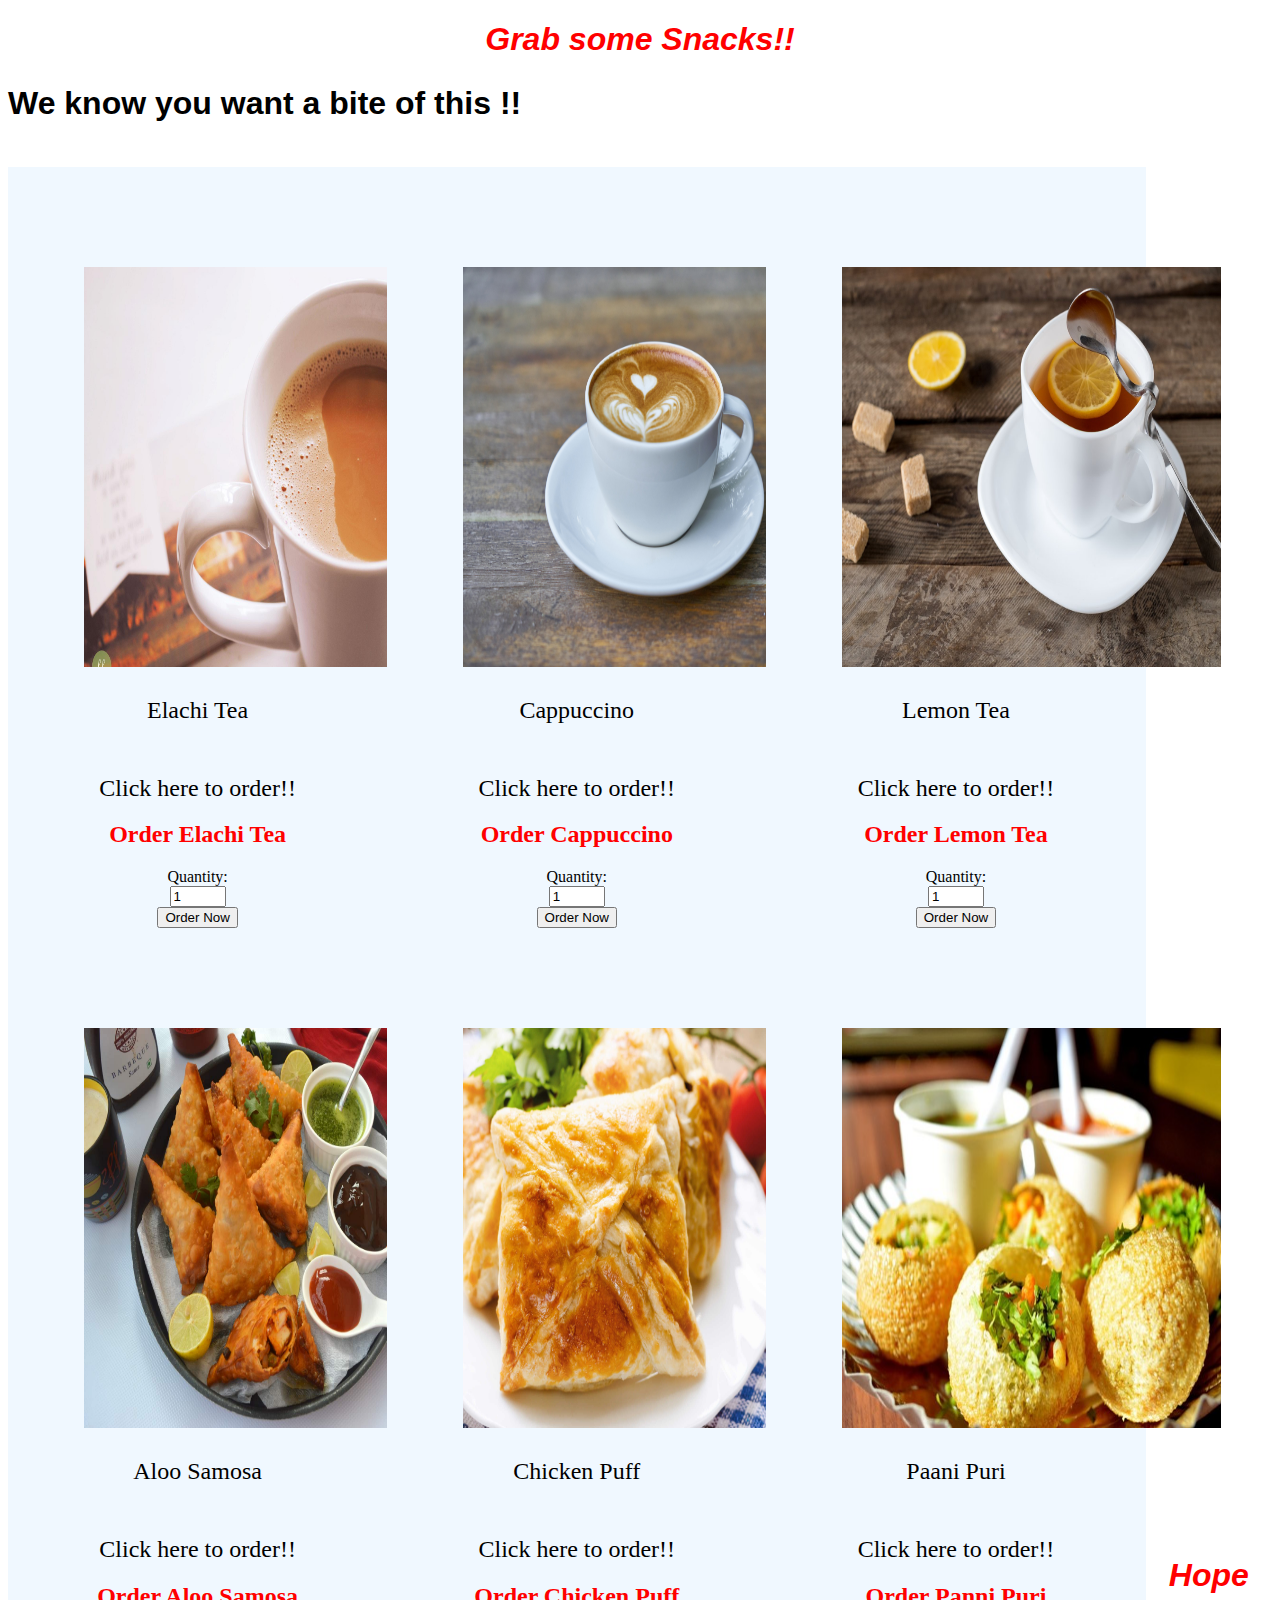
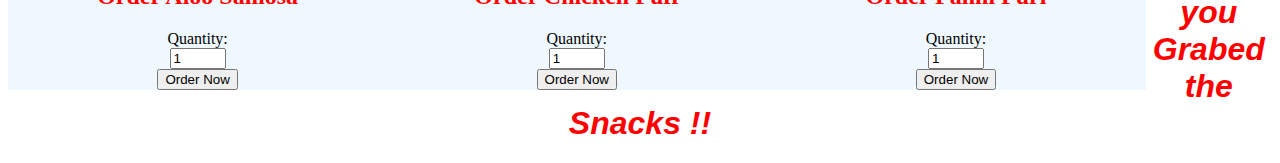
<file: snacks.html>
<!DOCTYPE html>
<html>
<!--command-->

<head>
    <meta charset="utf-8">
    <meta name="viewport" content="width=device-width">
    <title> Choose your Snacks Here</title>
    <link href="style.css" rel="stylesheet" type="text/css" />
</head>

<body>
    <div class="snacky">
        <h1> Grab some Snacks!!</h1>
        <h2> We know you want a bite of this !!</h2>
    </div> <br>

    <div class="image-container1">
        <img src="./tea.jpg" alt=" Tea image" >
        <div class="hoving"> 
            <p> Elachi Tea</p><br>
            <p1>Click here to order!!</p1> 
        </div>
        <div class="order-container" id="bun-order">
            <h2>Order Elachi Tea</h2>
            <form action="order.php" method="post">
                <label for="quantity">Quantity:</label><br>
                <input type="number" id="quantity" name="quantity" min="1" max="10" value="1"><br>
                <input type="submit" value="Order Now">
            </form>
        </div>
    </div>

    <div class="image-container1">
        <img src="./coffee.jpg" alt=" Coffee image" >
        <div class="hoving"> 
            <p> Cappuccino </p><br>
            <p1>Click here to order!!</p1> 
        </div>
        <div class="order-container" id="bun-order">
            <h2>Order Cappuccino</h2>
            <form action="order.php" method="post">
                <label for="quantity">Quantity:</label><br>
                <input type="number" id="quantity" name="quantity" min="1" max="10" value="1"><br>
                <input type="submit" value="Order Now">
            </form>
        </div>
    </div>

    <div class="image-container1">
        <img src="./lemon.jpg" alt=" Lemon Tea image" >
        <div class="hoving"> 
            <p> Lemon Tea </p><br>
            <p1>Click here to order!!</p1> 
        </div>
        <div class="order-container" id="bun-order">
            <h2>Order Lemon Tea</h2>
            <form action="order.php" method="post">
                <label for="quantity">Quantity:</label><br>
                <input type="number" id="quantity" name="quantity" min="1" max="10" value="1"><br>
                <input type="submit" value="Order Now">
            </form>
        </div>
    </div>

    <div class="image-container1">
        <img src="./Aloo Samosa.jpg" alt=" Samosa image" >
        <div class="hoving"> 
            <p> Aloo Samosa </p><br>
            <p1>Click here to order!!</p1> 
        </div>
        <div class="order-container" id="bun-order">
            <h2>Order Aloo Samosa</h2>
            <form action="order.php" method="post">
                <label for="quantity">Quantity:</label><br>
                <input type="number" id="quantity" name="quantity" min="1" max="10" value="1"><br>
                <input type="submit" value="Order Now">
            </form>
        </div>
    </div>

    <div class="image-container1">
        <img src="./cpuff.jpg" alt=" Puff image" >
        <div class="hoving"> 
            <p> Chicken Puff </p><br>
            <p1>Click here to order!!</p1> 
        </div>
        <div class="order-container" id="bun-order">
            <h2>Order Chicken Puff</h2>
            <form action="order.php" method="post">
                <label for="quantity">Quantity:</label><br>
                <input type="number" id="quantity" name="quantity" min="1" max="10" value="1"><br>
                <input type="submit" value="Order Now">
            </form>
        </div>
    </div>

    <div class="image-container1">
        <img src="./pani.jpg" alt=" Pani image" >
        <div class="hoving"> 
            <p> Paani Puri </p><br>
            <p1>Click here to order!!</p1> 
        </div>
        <div class="order-container" id="bun-order">
            <h2>Order Panni Puri</h2>
            <form action="order.php" method="post">
                <label for="quantity">Quantity:</label><br>
                <input type="number" id="quantity" name="quantity" min="1" max="10" value="1"><br>
                <input type="submit" value="Order Now">
            </form>
        </div>
    </div>

    <div class="tata">
        <h1>Hope you Grabed the Snacks !!</h1>
    </div>

</body>
</html>
</file>
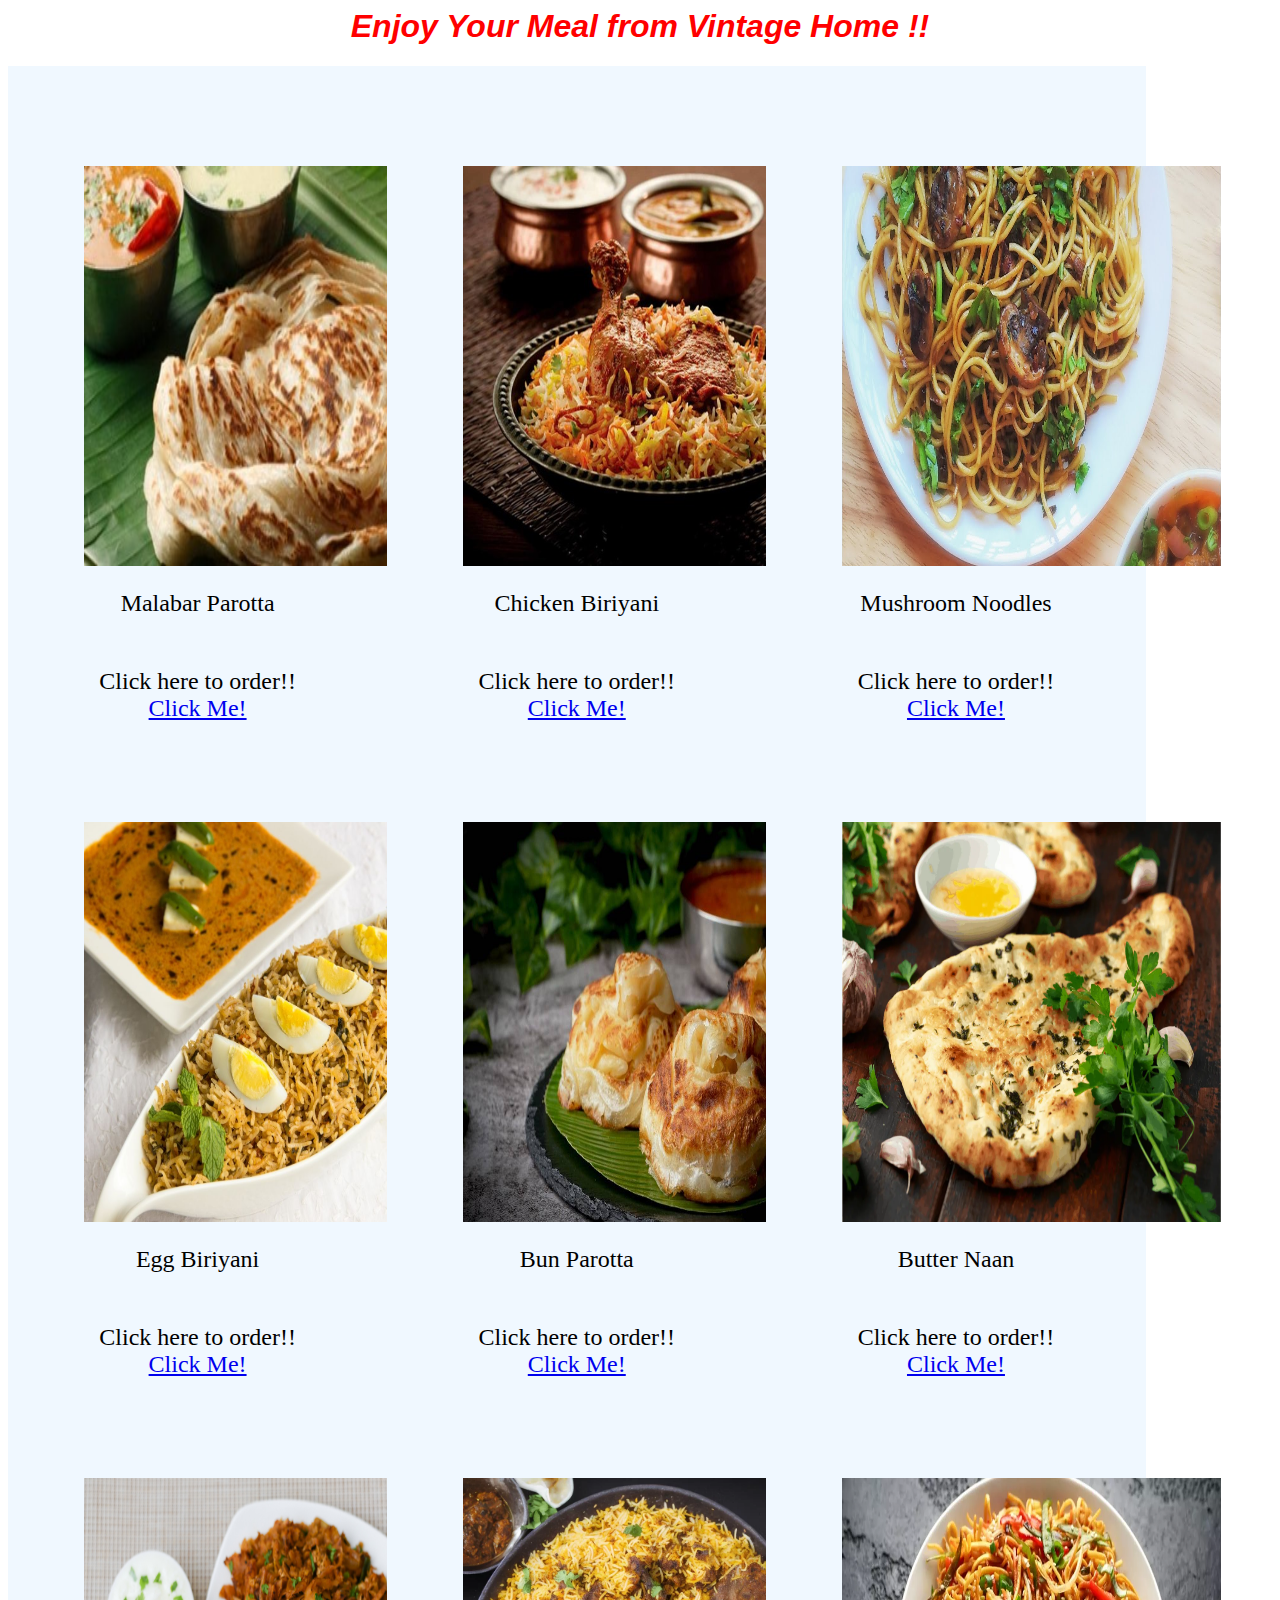
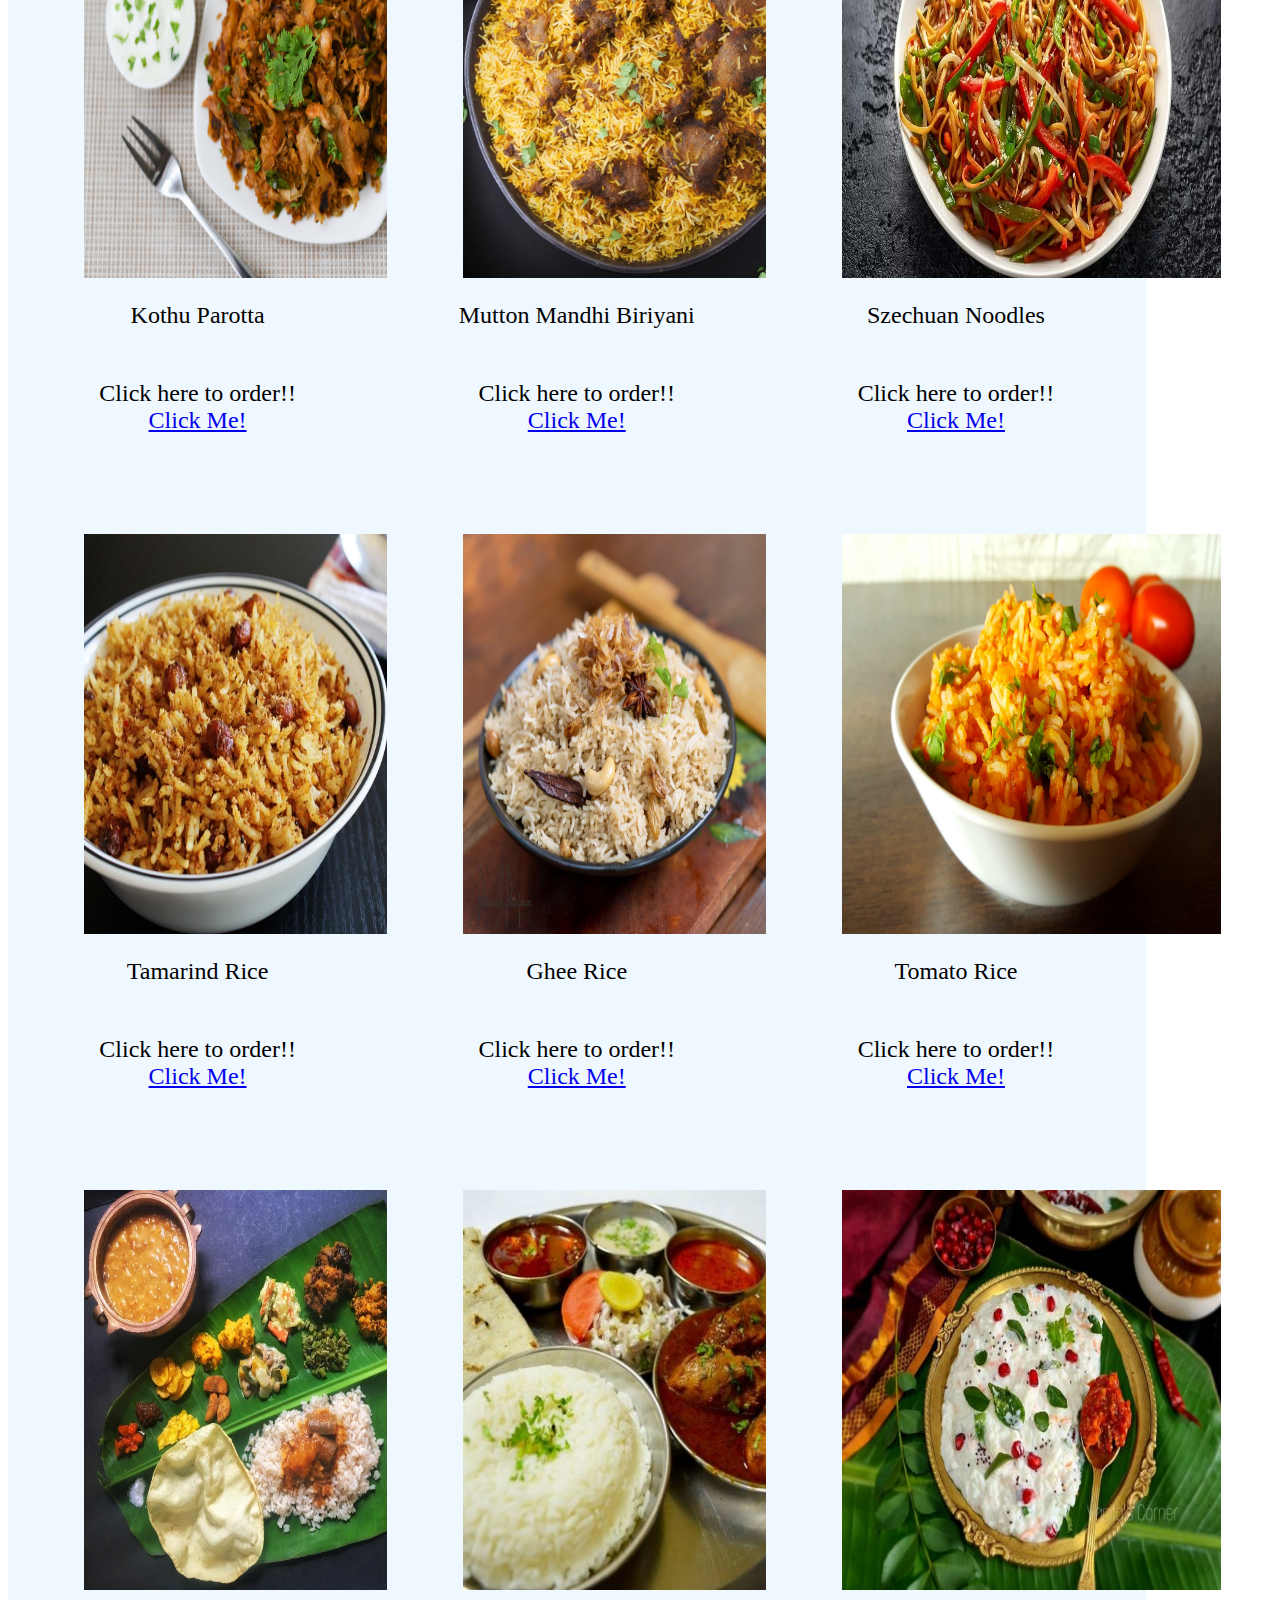
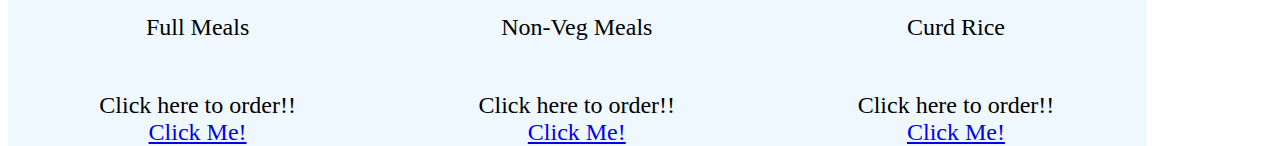
<file: vintage.html>
<html>
<!--command-->

<head>
    <meta charset="utf-8">
    <meta name="viewport" content="width=device-width">
    <title> Choose your Dinner Here</title>
    <link href="style.css" rel="stylesheet" type="text/css" />
</head>

<body>
    <h1> Enjoy Your Meal from Vintage Home !!</h1>
    <div class="image-container1">
        <img src="./malabar.jpg" alt="Parotta image">
        <div class="hoving"> 
            <p> Malabar Parotta</p><br>
            <p1>Click here to order!!<br><a href="#Menu"> Click Me! </a></p1> 
        </div>
    </div>

    <div class="image-container1">
        <img src="./Chick_biri.jpg" alt=" Chicken Biriyani image" >
        <div class="hoving"> 
            <p> Chicken Biriyani</p><br>
            <p1>Click here to order!!<br><a href="#Menu"> Click Me! </a></p1> 
        </div>
    </div>

    <div class="image-container1">
        <img src="./mushnood.jpg" alt=" Mushroom Noodels image" >
        <div class="hoving"> 
            <p> Mushroom Noodles</p><br>
            <p1>Click here to order!!<br><a href="#Menu"> Click Me! </a></p1> 
        </div>
    </div>

    <div class="image-container1">
        <img src="eggbiri.jpg" alt=" Egg Biriyani image" >
        <div class="hoving"> 
            <p> Egg Biriyani</p><br>
            <p1>Click here to order!!<br><a href="#Menu"> Click Me! </a></p1> 
        </div>
    </div>

    <div class="image-container1">
        <img src="./bun.jpg" alt=" Bun Parotta image" >
        <div class="hoving"> 
            <p> Bun Parotta</p><br>
            <p1>Click here to order!!<br><a href="#Menu"> Click Me! </a></p1> 
        </div>
    </div>

    <div class="image-container1">
        <img src="./naan.png" alt=" Naan image" >
        <div class="hoving"> 
            <p> Butter Naan</p><br>
            <p1>Click here to order!!<br><a href="#Menu"> Click Me! </a></p1> 
        </div>
    </div>

    <div class="image-container1">
        <img src="./kotthu.jpg" alt=" Kothu image" >
        <div class="hoving"> 
            <p> Kothu Parotta</p><br>
            <p1>Click here to order!!<br><a href="#Menu"> Click Me! </a></p1> 
        </div>
    </div>

    <div class="image-container1">
        <img src="./Manthi.png" alt=" MAnthi image" >
        <div class="hoving"> 
            <p> Mutton Mandhi Biriyani</p><br>
            <p1>Click here to order!!<br><a href="#Menu"> Click Me! </a></p1> 
        </div>
    </div>

    <div class="image-container1">
        <img src="./snood.png" alt=" Noodels image" >
        <div class="hoving"> 
            <p> Szechuan Noodles</p><br>
            <p1>Click here to order!!<br><a href="#Menu"> Click Me! </a></p1> 
        </div>
    </div>
    <div class="image-container1">
        <img src="./tama.jpg" alt=" tamarind rice image" >
        <div class="hoving"> 
            <p> Tamarind Rice</p><br>
            <p1>Click here to order!!<br><a href="#Menu"> Click Me! </a></p1> 
        </div>
    </div>

    <div class="image-container1">
        <img src="./ghee.jpg" alt=" ghee rice image" >
        <div class="hoving"> 
            <p> Ghee Rice</p><br>
            <p1>Click here to order!!<br><a href="#Menu"> Click Me! </a></p1> 
        </div>
    </div>

    <div class="image-container1">
        <img src="./toma.jpg" alt=" Tomato rice image" >
        <div class="hoving"> 
            <p> Tomato Rice</p><br>
            <p1>Click here to order!!<br><a href="#Menu"> Click Me! </a></p1> 
        </div>
    </div>

    <div class="image-container1">
        <img src="./full.jpg" alt=" Full Meal rice image" >
        <div class="hoving"> 
            <p> Full Meals</p><br>
            <p1>Click here to order!!<br><a href="#Menu"> Click Me! </a></p1> 
        </div>
    </div>

    <div class="image-container1">
        <img src="./nonveg.jpg" alt=" Non veg image" >
        <div class="hoving"> 
            <p> Non-Veg Meals</p><br>
            <p1>Click here to order!!<br><a href="#Menu"> Click Me! </a></p1> 
        </div>
    </div>

    <div class="image-container1">
        <img src="./curd.jpg" alt=" curd  image" >
        <div class="hoving"> 
            <p> Curd Rice </p><br>
            <p1>Click here to order!!<br><a href="#Menu"> Click Me! </a></p1> 
        </div>
    </div>
</file>
<file: style.css>
.page-break {
    page-break-before: always;
  }

.container-fluid {
    padding: 16px;
    margin-top: 100px;
    font-size: 25px;
}
.introduction {
    background-image: url(./image.jpg);
    background-repeat: no-repeat;
    background-size: cover;

}
.comeon h1{
    margin-top: 25%;
    color: black;
}

h1 {
    font-family:'Lucida Sans', 'Lucida Sans Regular', 'Lucida Grande', 'Lucida Sans Unicode', Geneva, Verdana, sans-serif;
    
}

.navbar {
    overflow: hidden;
    background-color:yellow;
}
.navbar a {
    float: right;
    display:block;
    color: black;
    padding: 14px 16px;
    text-decoration: wavy;
}
.navbar a:hover {
    background-color: red;
    color: aliceblue;
}
.navbar a {
    text-align: center;
    margin: 15px;
    font-family: 'Lucida Sans', 'Lucida Sans Regular', 'Lucida Grande', 'Lucida Sans Unicode', Geneva, Verdana, sans-serif;
    font-size:xx-large ;
}


.image-container {
    float:left;
    color: black;
    text-align: center;
    text-decoration: none;
    background-color:aliceblue;
    height:auto;
    font-size: x-large;
    width: 30%;
}
.image-container:hover {
    background-color:#FFFFFF;
}
.image-container img {
    display: block;
    margin: 0;
    align-self: flex-start;
    width: 400px;
    height: 400px;
  }

h1 {
    text-align: center;
    text-decoration: double;
    font-style: italic;
    font-family: 'Lucida Sans', 'Lucida Sans Regular', 'Lucida Grande', 'Lucida Sans Unicode', Geneva, Verdana, sans-serif;
    color:red;
}

img {
    padding-left: 20%;
    margin-top: 100px;
    width: 300px;
    height: 400px;
    
}

.Welcome h3 {
    margin-top: 45%;
    font-size: xxx-large;
    text-align: center;
}
.container1 {
    margin-left: 20%;
}
.container1 .design p7{
    text-align:center;
    font-size: 70px;
    color: red;
}
.container1 .design p8 {
    font-size: x-large;
}

.container2 {
    margin-left: 40%;
    margin-top: 10px;
}
.container2 .design2 p7{
    text-align:center;
    font-size: 70px;
    color: red;
}
.container2 .design2 p8 {
    font-size: x-large;
}

.container3 {
    margin-left: 60%;
    margin-top: 0px;
}
.container3 .design3 p7{
    text-align:center;
    font-size: 70px;
    color: red;
}
.container3 .design3 p8 {
    font-size: x-large;
}

.login-page {
    width: 360px;
    padding: 8%;
    margin: auto;
    background: #FFFFFF;
    box-shadow: 0 0 20px 0 rgba(0, 0, 0, 0.2), 0 5px 5px 0 rgba(0, 0, 0, 0.24);
    text-align: center;
    font-size: xx-large;
    background-color:azure;

}
.login-page h2 {
    font-size: xxx-large;
    color: red;
}
.login-page p {
    color: red;
}

/* Dinner style page */
.dinner {
    font-size: xx-large;
    color:black;
}

.image-container1 {
    float:left;
    color: black;
    text-align: center;
    text-decoration: none;
    background-color:aliceblue;
    height:auto;
    font-size: x-large;
    width: 30%;
}
.image-container1 img {
    width: 100%;

}
.bye  {
    margin-top: 160%;
}

/* Snacks Style */
.snacky h2 {
    font-size: xx-large;
    font-family:Verdana, Geneva, Tahoma, sans-serif;

}

.tata {
    margin-top: 110%;
}

/* lunch style */
.lunchy h4 {
    text-align: center;
    font-size: xx-large;
    font-family: 'Lucida Sans', 'Lucida Sans Regular', 'Lucida Grande', 'Lucida Sans Unicode', Geneva, Verdana, sans-serif;
    font-style: italic;
}
.boii h1 {
    margin-top: 160%;

}

/* Brunch Style */
.brunchy h2 {
    font-size: xx-large;
    text-align: center;
    font-family:Georgia, 'Times New Roman', Times, serif;
}

.order-container {
    font-size:medium;
}
.order-container h2 {
    color: red;

}

/* breakfast style */
.breakfast h1 {
    color: red;
    text-align: center;
    font-size: xxx-large;
}
.breakfast h2 {
    font-size: xx-large;
    text-align: center;
}
</file>
